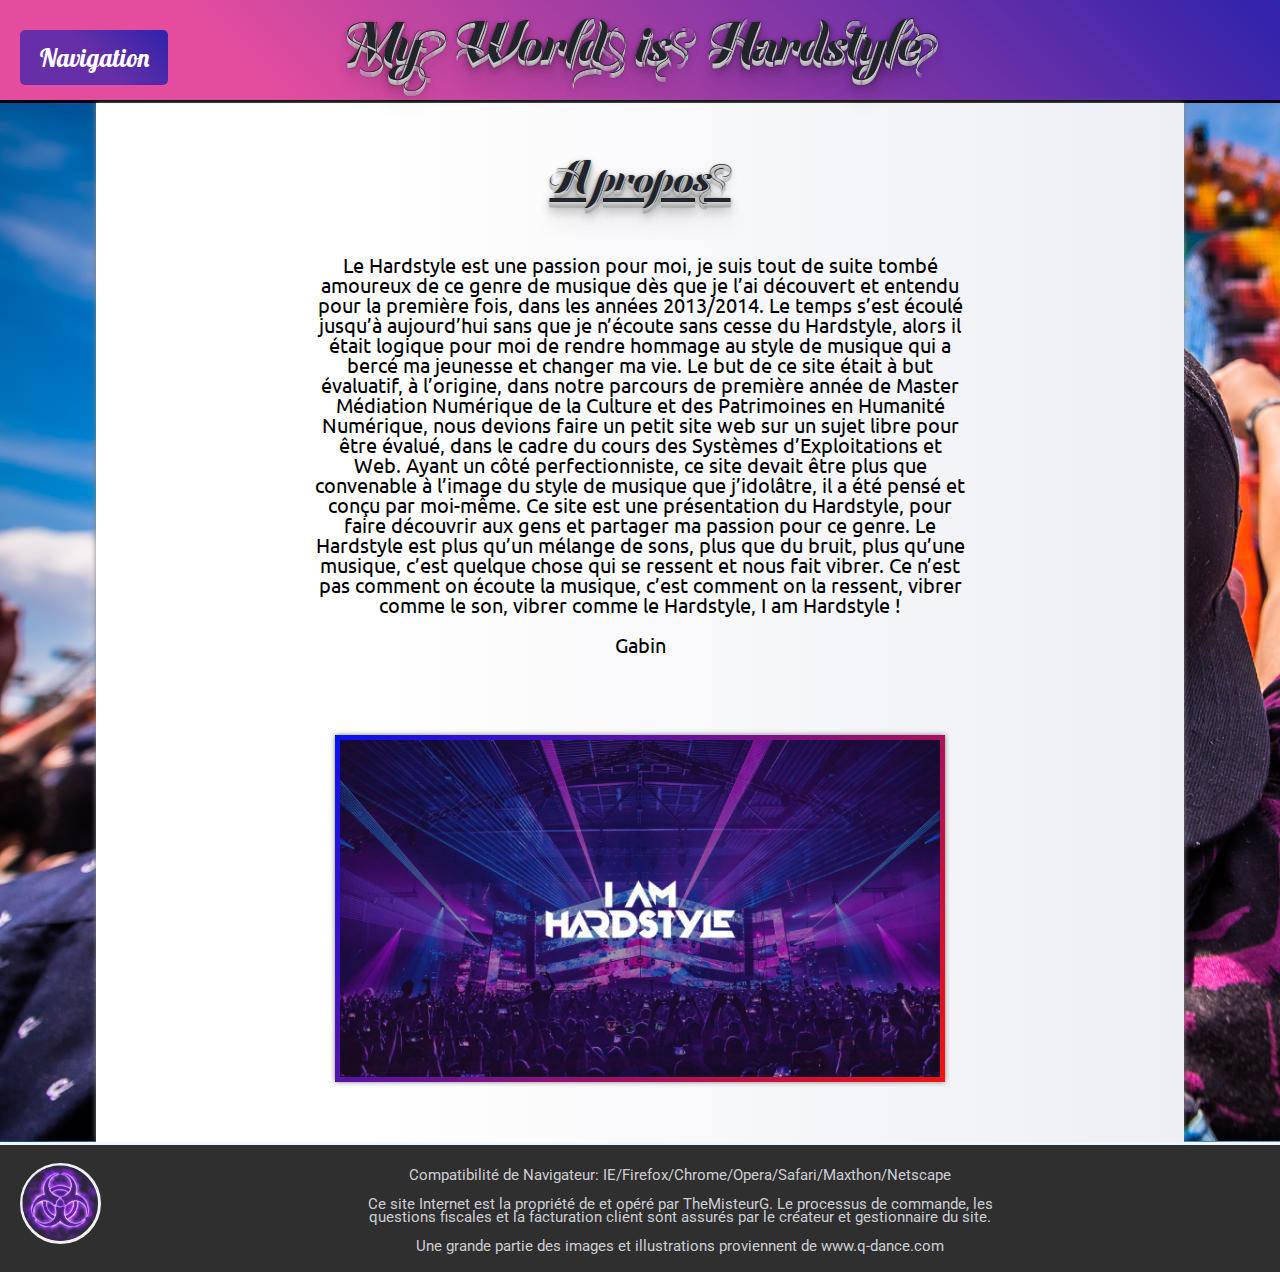
<file: My_World_is_Hardstyle/pages/a_propos.html>
<!doctype html>
<html lang="fr">
	<head>
		<meta charset="utf-8">
		<link rel="stylesheet" href="../css/reset.css">
		<link rel="stylesheet" href="../css/style_page.css">
		<link rel="icon" type="image/png" href="../assets/img/logo.png"/>
    	<title>My World is Hardstyle</title>
	</head>
	<header>
		        <h1>My World is Hardstyle</h1>
            <dropdown>
              <input id="toggle2" type="checkbox">
              <label for="toggle2" class="animate">Navigation</label>
              <ul class="animate">
				  <li class="animate"><a href="../index.html">Accueil</a></li>
				  <li class="animate"><a href="historique.html">Historique</a></li>
                  <li class="animate"><a href="festivals.html">Festivals</a></li>
                  <li class="animate"><a href="artistes.html">Artistes</a></li>
                  <li class="animate"><a href="mix.html">Mix</a></li>
                  <li class="animate"><a href="galerie.html">Galerie</a></li>
				  <li class="dropdown-divider"></li>
                  <li class="animate"><a href="contact.html">Contacts</a></li>
              </ul>
            </dropdown> 
	</header>
	<body id="a_propos">
		<div class="main">
			<div class="aptitre">
				<h2>A propos</h2>
			</div>
			<div class="apt1">Le Hardstyle est une passion pour moi, je suis tout de suite tombé amoureux de ce genre de musique dès que je l’ai découvert et entendu pour la première fois, dans les années 2013/2014. Le temps s’est écoulé jusqu’à aujourd’hui sans que je n’écoute sans cesse du Hardstyle, alors il était logique pour moi de rendre hommage au style de musique qui a bercé ma jeunesse et changer ma vie. Le but de ce site était à but évaluatif, à l’origine, dans notre parcours de première année de Master Médiation Numérique de la Culture et des Patrimoines en Humanité Numérique, nous devions faire un petit site web sur un sujet libre pour être évalué, dans le cadre du cours des Systèmes d’Exploitations et Web. Ayant un côté perfectionniste, ce site devait être plus que convenable à l’image du style de musique que j’idolâtre, il a été pensé et conçu par moi-même. Ce site est une présentation du Hardstyle, pour faire découvrir aux gens et partager ma passion pour ce genre. Le Hardstyle est plus qu’un mélange de sons, plus que du bruit, plus qu’une musique, c’est quelque chose qui se ressent et nous fait vibrer. Ce n’est pas comment on écoute la musique, c’est comment on la ressent, vibrer comme le son, vibrer comme le Hardstyle, I am Hardstyle !<br><br>
				Gabin
			</div>
			<div class="HSwp1">
				<img src="../assets/img/iamhardstyle.png" alt="...">
			</div>
		</div>
	</body>
	<footer>
		<div class="box">
			<div class="circle"></div>
            <img class="logo_g" src="../assets/img/logo.png" alt="...">
            </div>
            <div class="center">
                <p>Compatibilité de Navigateur: IE/Firefox/Chrome/Opera/Safari/Maxthon/Netscape</p>
                <p>Ce site Internet est la propriété de et opéré par TheMisteurG. Le processus de commande, les questions fiscales et la facturation client sont assurés par le créateur et gestionnaire du site.</p>
                <p>Une grande partie des images et illustrations proviennent de www.q-dance.com</p>
            </div>
	</footer>	
</html>
</file>
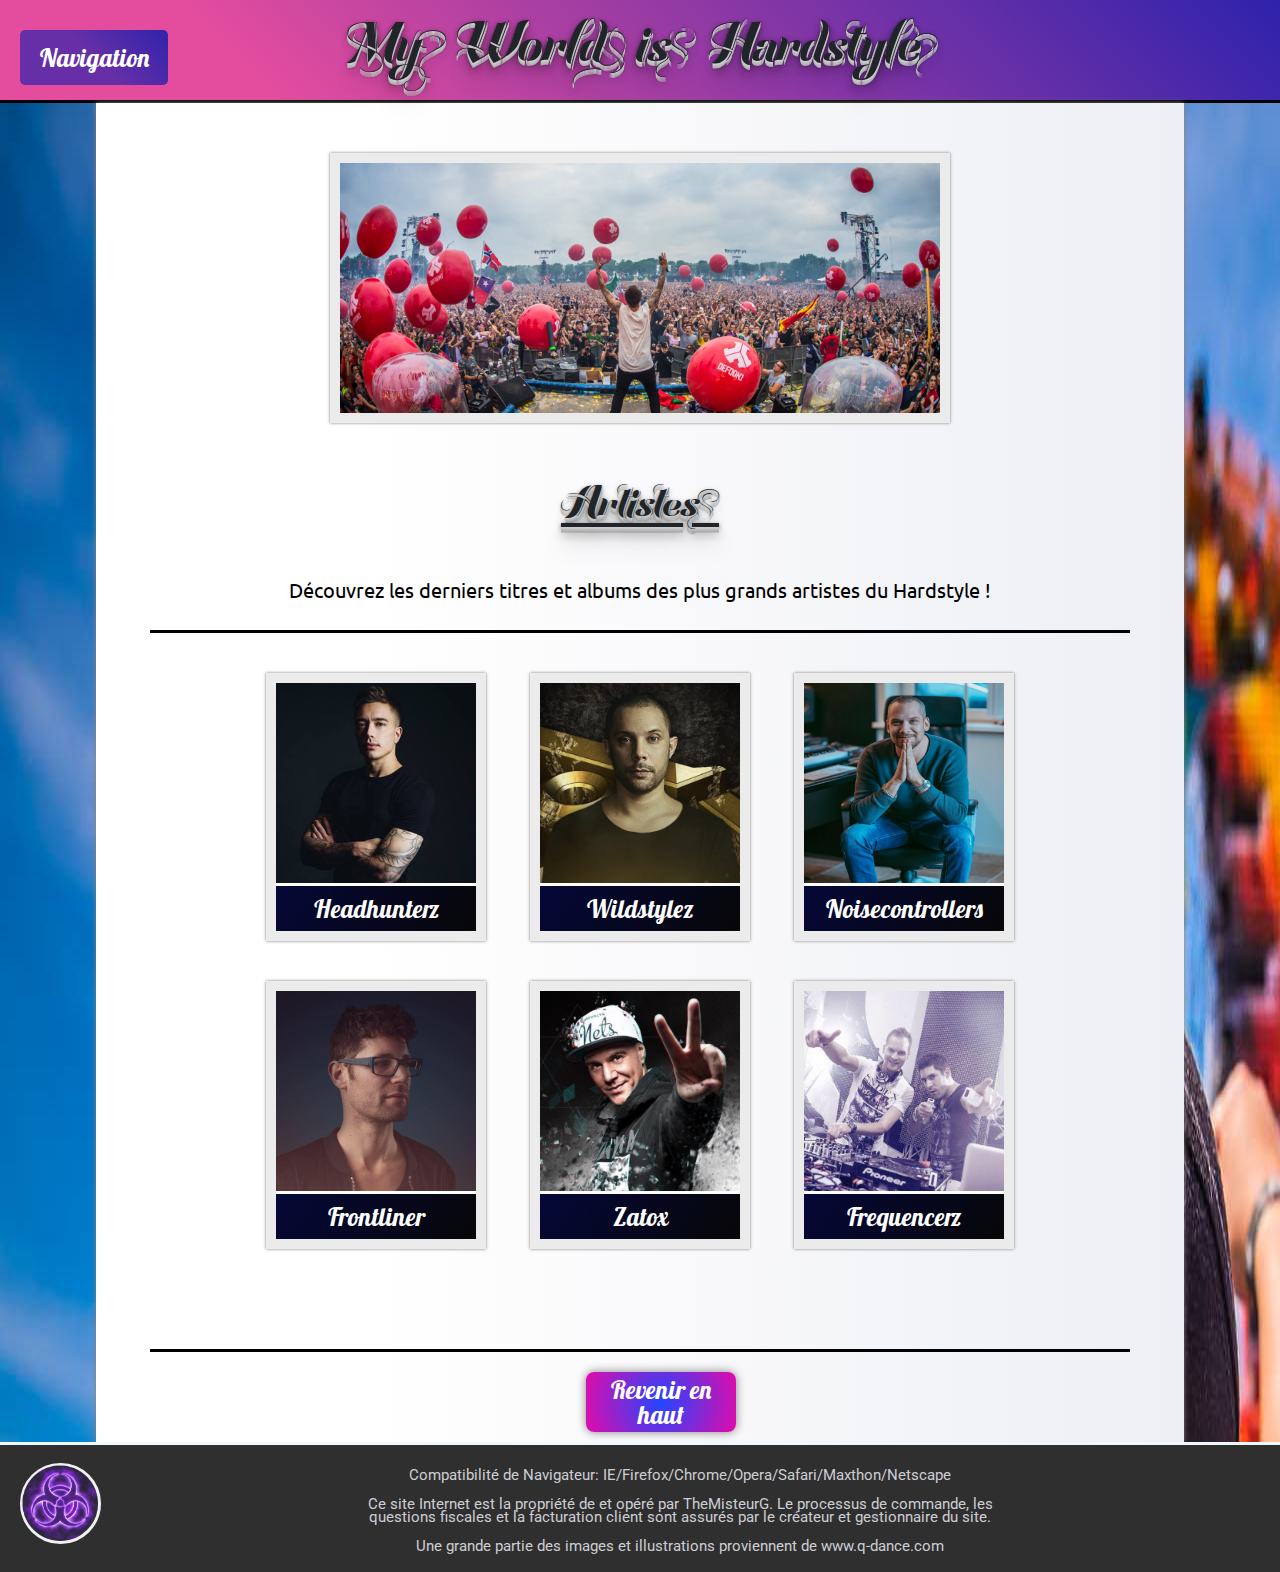
<file: My_World_is_Hardstyle/pages/artistes.html>
<!doctype html>
<html lang="fr">
	<head>
		<meta charset="utf-8">
		<link rel="stylesheet" href="../css/reset.css">
		<link rel="stylesheet" href="../css/style_page.css">
		<link rel="icon" type="image/png" href="../assets/img/logo.png"/>
    	<title>My World is Hardstyle</title>
	</head>
	<header>
		        <h1>My World is Hardstyle</h1>
				<div id="sty0"></div>
            <dropdown>
              <input id="toggle2" type="checkbox">
              <label for="toggle2" class="animate">Navigation</label>
              <ul class="animate">
				  <li class="animate"><a href="../index.html">Accueil</a></li>
                  <li class="animate"><a href="historique.html">Historique</a></li>
                  <li class="animate"><a href="festivals.html">Festivals</a></li>
                  <li class="animate"><a href="mix.html">Mix</a></li>
                  <li class="animate"><a href="galerie.html">Galerie</a></li>
				  <li class="dropdown-divider"></li>
                  <li class="animate"><a href="a_propos.html">A propos</a></li>
                  <li class="animate"><a href="contact.html">Contacts</a></li>
              </ul>
            </dropdown> 
	</header>
	<body>
		<div class="main">
			<div class="imgint3">
			  <img src="../assets/img/artwp.jpg" alt="...">
		  	 </div>
			<h2>Artistes</h2>
			<div class="p3">Découvrez les derniers titres et albums des plus grands artistes du Hardstyle !
			</div>
		  <div class="container3">
			  
			<div class="boite">
					<label for="item-1">
					<img class="mug" src="../assets/img/artistmug/huge_avatar.png" alt="..."><p>Headhunterz</p></label>
					<input type="checkbox" name="one" id="item-1" checked>
						<div class="hide">
							<p>Albums :<br><br>
							- Headhunterz & Wildstylez Present: Project One - The Album<br>	
							- Studio Sessions<br>		
							- Sacrifice<br>	
							- The Return Of Headhunterz<br><br>
							Singles : 124</p>
						</div>
              </div>
              <div class="boite">
					<label for="item-2">
					<img class="mug" src="../assets/img/artistmug/wild.jpg" alt="..."><p>Wildstylez</p></label>
					<input type="checkbox" name="one" id="item-2" checked>
						<div class="hide">
							<p>Albums : <br>
							- Headhunterz & Wildstylez Present: Project One - The Album <br>
							- Lose Control<br><br>
							Singles : 91
							</p>
						</div>
              </div>
              <div class="boite">
					<label for="item-3">
					<img class="mug" src="../assets/img/artistmug/noise.jpg" alt="..."><p>Noisecontrollers</p></label>
					<input type="checkbox" name="one" id="item-3" checked>
						<div class="hide">
							<p>Albums<br><br>
							- E=nc² [ The Science Of Hardstyle ]<br>
							- All Around<br>
							- 10 Years Noisecontrollers<br>
							- All Night Long (Collected Studio Material 20- Noisecontrollers, Partyraiser & B-Front* - Decibel Outdoor 2016<br>
							- Noisecontrollers & Bass Modulators - Chapter One<br><br>
							Singles : 121
							</p>
						</div>
              </div>
              <div class="boite">
					<label for="item-4">
					<img class="mug" src="../assets/img/artistmug/front.jpg" alt="..."><p>Frontliner</p></label>
					<input type="checkbox" name="one" id="item-4" checked>
						<div class="hide">
							<p>Albums : <br><br>
							- Producers Mind<br>
							- 24 Days Of Free Edits<br><br>
							Singles : 104
							</p>
						</div>
              </div>
              <div class="boite">
					<label for="item-5">
					<img class="mug" src="../assets/img/artistmug/zat.jpg" alt="..."><p>Zatox</p></label>
					<input type="checkbox" name="one" id="item-5" checked>
						<div class="hide">
							<p>Albums : <br><br>
							- New World Order<br>
							- Oxygen<br><br>
							Singles : 106
							</p>
						</div>
              </div>
              <div class="boite">
					<label for="item-6">
					<img class="mug" src="../assets/img/artistmug/freq.jpg" alt="..."><p>Frequencerz</p></label>
					<input type="checkbox" name="one" id="item-6" checked>
						<div class="hide">
							<p>Albums : <br><br>
							- Medium Rare<br><br>
							Singles : 81
							</p>
						</div>
              </div>
		  </div>
			<div class="boutonh">
			  <h4><a class="haut" href="artistes.html#sty0">Revenir en haut</a></h4>
		   </div> 
		</div>
	</body>
	<footer>
		<div class="box">
			<div class="circle"></div>
            <img class="logo_g" src="../assets/img/logo.png" alt="...">
            </div>
            <div class="center">
                <p>Compatibilité de Navigateur: IE/Firefox/Chrome/Opera/Safari/Maxthon/Netscape</p>
                <p>Ce site Internet est la propriété de et opéré par TheMisteurG. Le processus de commande, les questions fiscales et la facturation client sont assurés par le créateur et gestionnaire du site.</p>
                <p>Une grande partie des images et illustrations proviennent de www.q-dance.com</p>
            </div>
	</footer>	
</html>
</file>
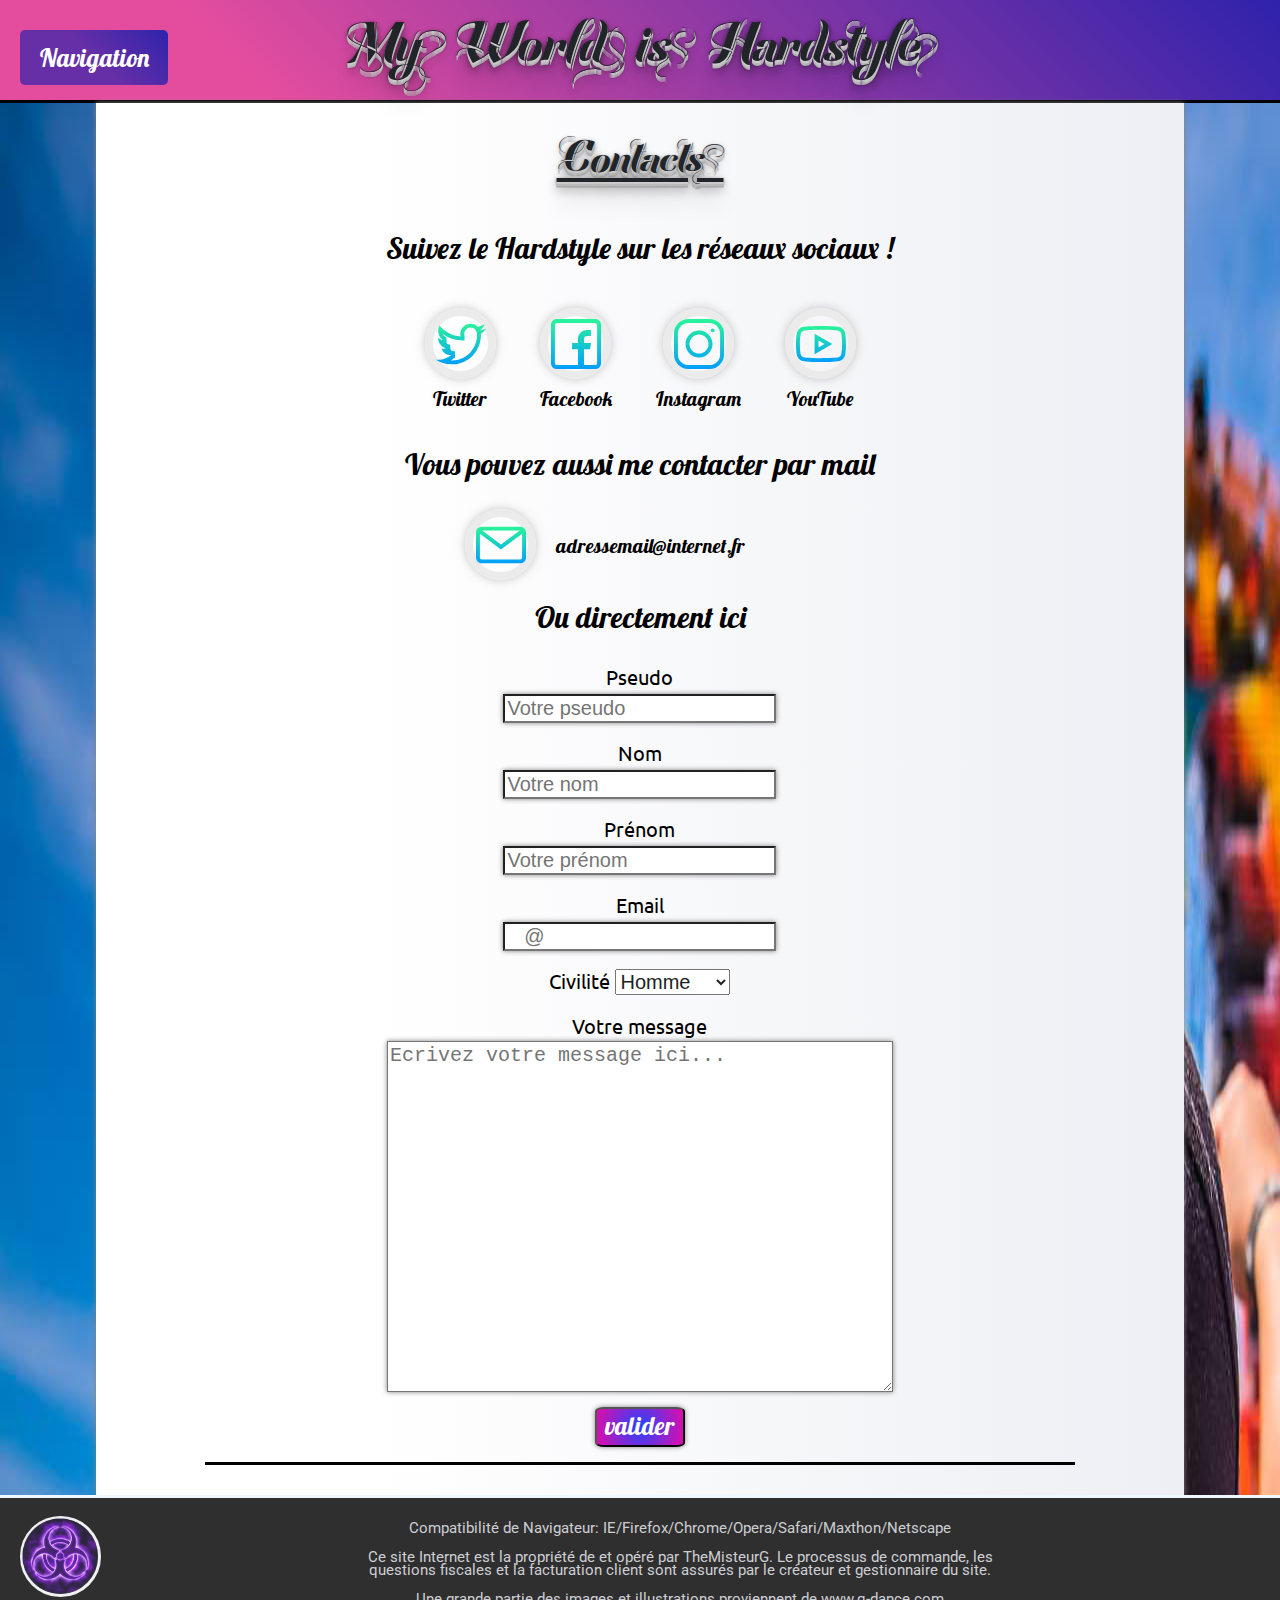
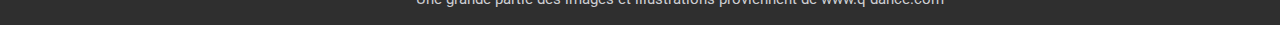
<file: My_World_is_Hardstyle/pages/contact.html>
<!doctype html>
<html lang="fr">
	<head>
		<meta charset="utf-8">
		<link rel="stylesheet" href="../css/reset.css">
		<link rel="stylesheet" href="../css/style_page.css">
		<link rel="icon" type="image/png" href="../assets/img/logo.png"/>
    	<title>My World is Hardstyle</title>
	</head>
	<header>
		        <h1>My World is Hardstyle</h1>
            <dropdown>
              <input id="toggle2" type="checkbox">
              <label for="toggle2" class="animate">Navigation</label>
              <ul class="animate">
				  <li class="animate"><a href="../index.html">Accueil</a></li>
                  <li class="animate"><a href="historique.html">Historique</a></li>
                  <li class="animate"><a href="festivals.html">Festivals</a></li>
                  <li class="animate"><a href="artistes.html">Artistes</a></li>
                  <li class="animate"><a href="mix.html">Mix</a></li>
				  <li class="animate"><a href="galerie.html">Galerie</a></li>
				  <li class="dropdown-divider"></li>
                  <li class="animate"><a href="a_propos.html">A propos</a></li>
              </ul>
            </dropdown> 
	</header>
	<body id="contact">
		<div class="main">
			<div class="conttitre">
				<h2>Contacts</h2>
			</div>
			<h5>Suivez le Hardstyle sur les réseaux sociaux !</h5>
			<div class="reseaux">
				<div class="resx">
					<div class="icobg">
						<img src="../assets/img/ico/twitter.svg" alt="...">
					</div>
					<h4 class="nmresx">Twitter</h4>
				</div>
				<div class="resx">
					<div class="icobg">
						<img src="../assets/img/ico/facebook.svg" alt="...">
					</div>
					<h4 class="nmresx">Facebook</h4>
				</div>
				<div class="resx">
					<div class="icobg">
						<img src="../assets/img/ico/instagram.svg" alt="...">
					</div>
					<h4 class="nmresx">Instagram</h4>
				</div>
				<div class="resx">
					<div class="icobg">
						<img src="../assets/img/ico/youtube.svg" alt="...">
					</div>
					<h4 class="nmresx">YouTube</h4>
				</div>
				<h5>Vous pouvez  aussi me contacter par mail</h5>
				
			</div>
			<div class="mail">
			  <div class="mailcont">
					<div class="mailico">
					   <img src="../assets/img/ico/email.svg" alt="...">
                  </div>
                        <h4 class="nmmail">adressemail@internet.fr</h4>
					</div>
				<h5>Ou directement ici</h5>
				</div>
				<div class="form">
				<form method="post" action="" enctype="multipart/form-data">            
					 <label for="pseudo">Pseudo</label><br>          
					 <input type="text" id="pseudo" name="pseudo" required placeholder="Votre pseudo"><br>
					<div class="vide">
					</div>
					 <label for="nom">Nom</label><br>           
					 <input type="text" id="nom" name="nom" placeholder="Votre nom"><br>
					<div class="vide">
					</div>
				     <label for="prenom">Prénom</label><br>
					 <input type="text" id="prenom" name="prenom" placeholder="Votre prénom"><br>
					<div class="vide">
					</div>
					 <label for="email">Email</label><br>
					 <input type="email" id="email" name="email" required placeholder="   @   "><br>
					 <div class="vide">
					</div>
					<label for="civilite">Civilité</label>
					<select id="civilite" name="genre" placeholder="">                      <optgroup>
						 <option value="m">Homme</option>                 <option value="f">Femme</option>
						 <!--<option value="h">Hélicoptèred'attaque</option>--> 
					  </optgroup>
					</select><br>
					<div class="vide">
					</div>
					<label for="message">Votre message</label><br>           <textarea id="message" name="message" rows="15" cols="25" placeholder="Ecrivez votre message ici..."></textarea><br>
					<div class="vide">
					</div>
					<div class="boutonval">
						<input type="submit" value="valider">
					</div>
				</form>
				</div>	
				
		</div>
	</body>
	<footer>
		<div class="box">
			<div class="circle"></div>
            <img class="logo_g" src="../assets/img/logo.png" alt="...">
            </div>
            <div class="center">
                <p>Compatibilité de Navigateur: IE/Firefox/Chrome/Opera/Safari/Maxthon/Netscape</p>
                <p>Ce site Internet est la propriété de et opéré par TheMisteurG. Le processus de commande, les questions fiscales et la facturation client sont assurés par le créateur et gestionnaire du site.</p>
                <p>Une grande partie des images et illustrations proviennent de www.q-dance.com</p>
            </div>
	</footer>	
</html>
</file>
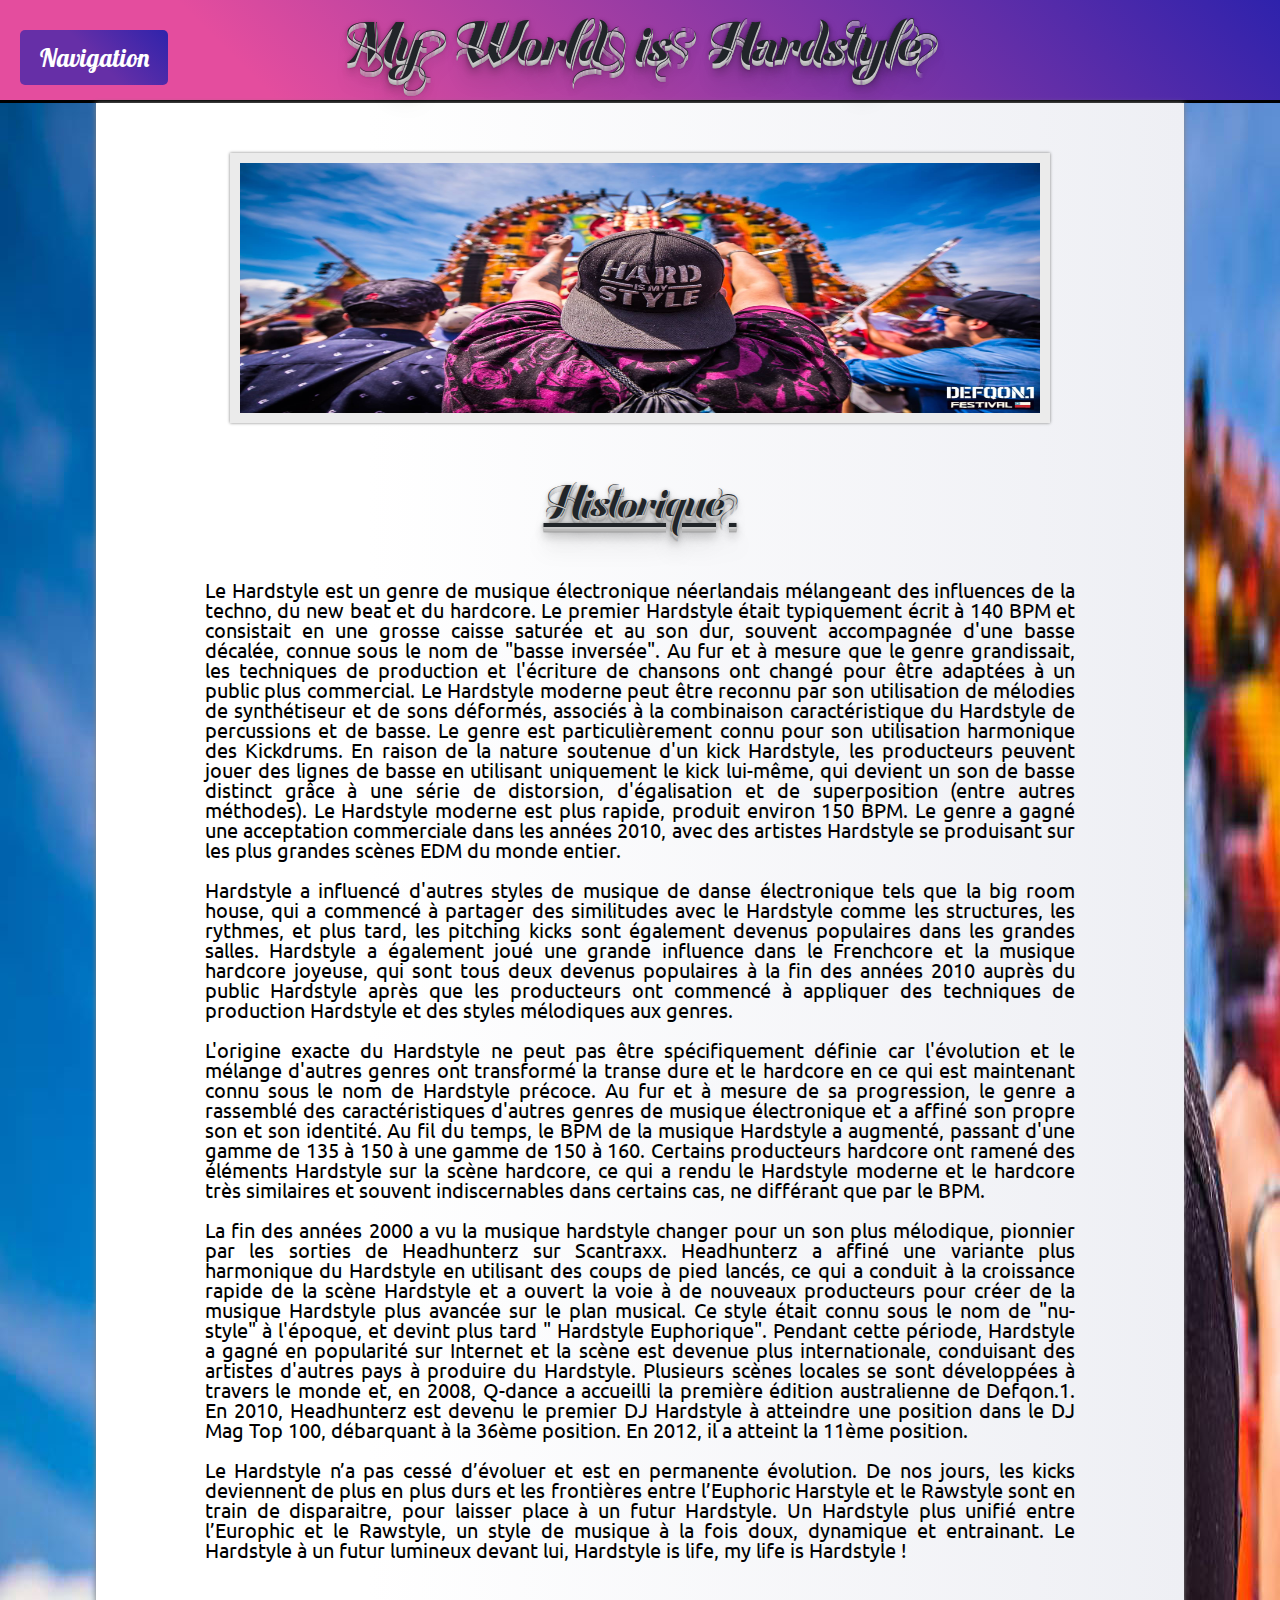
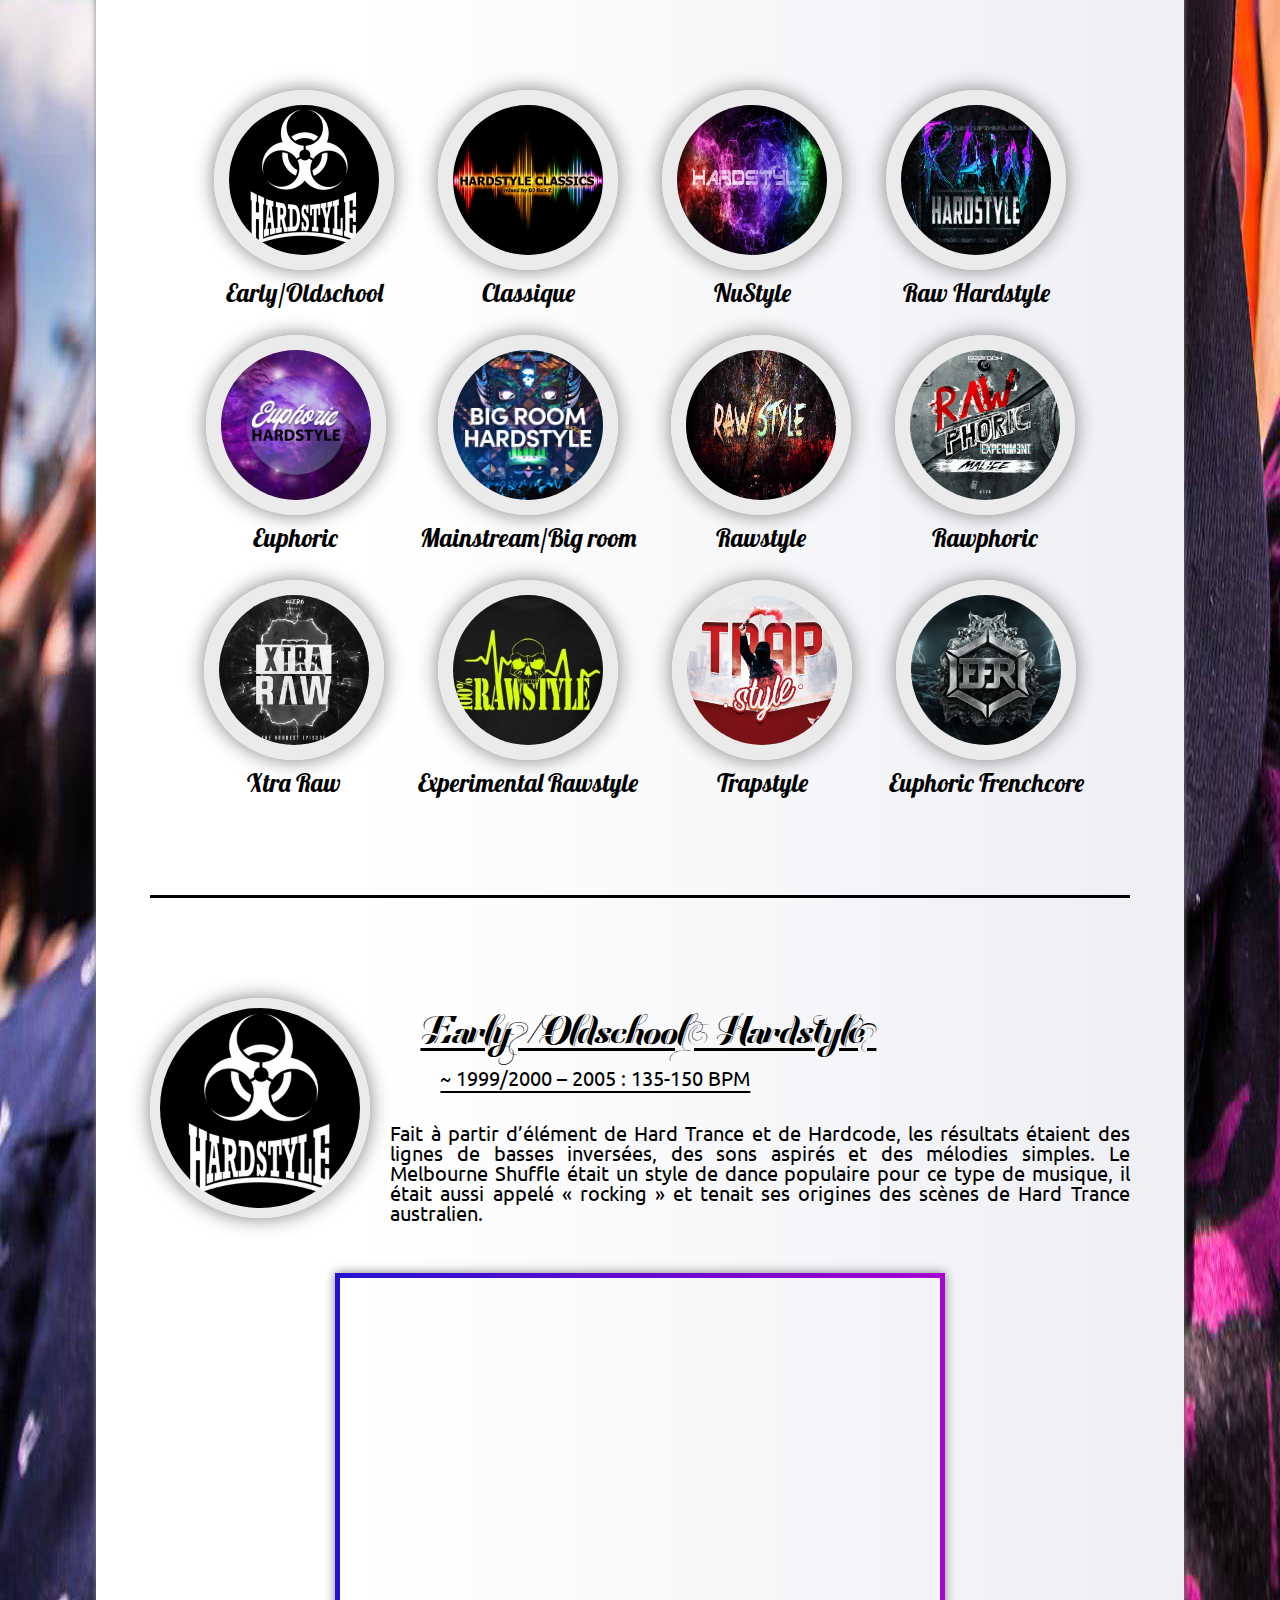
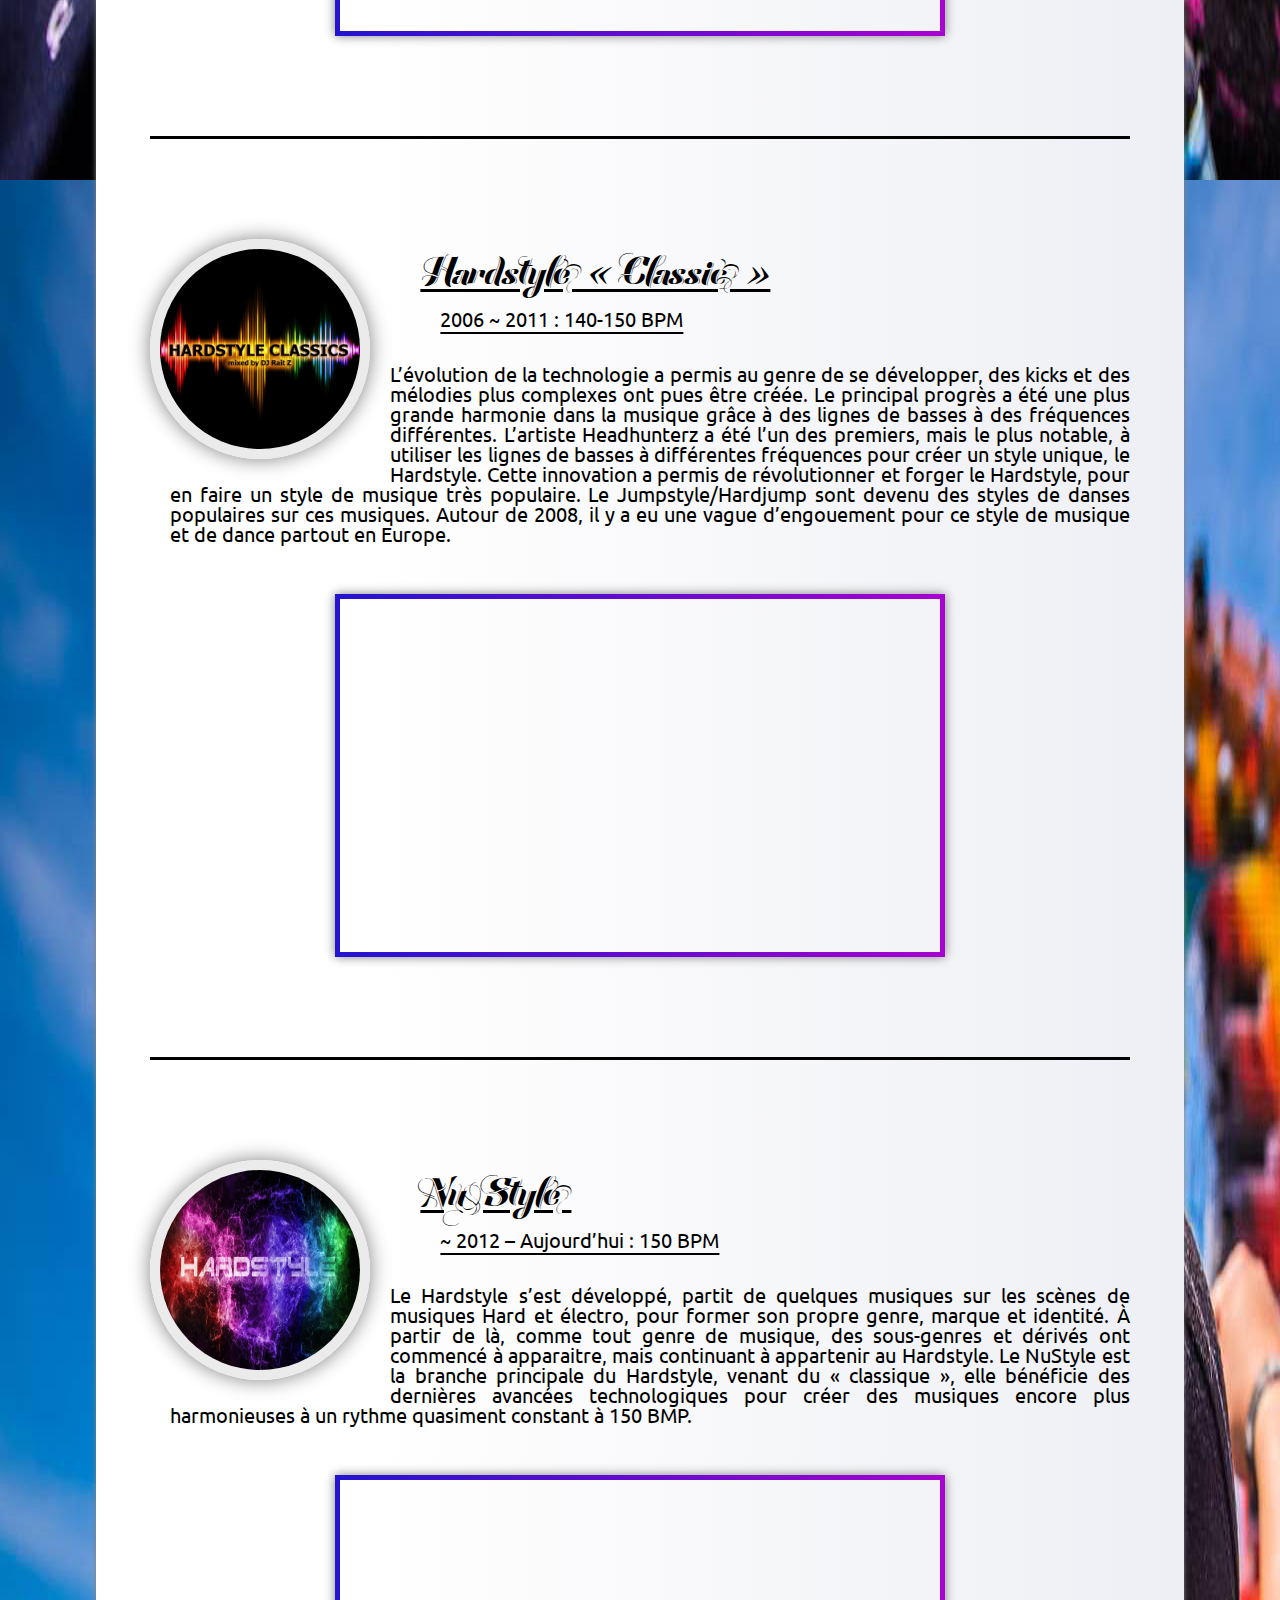
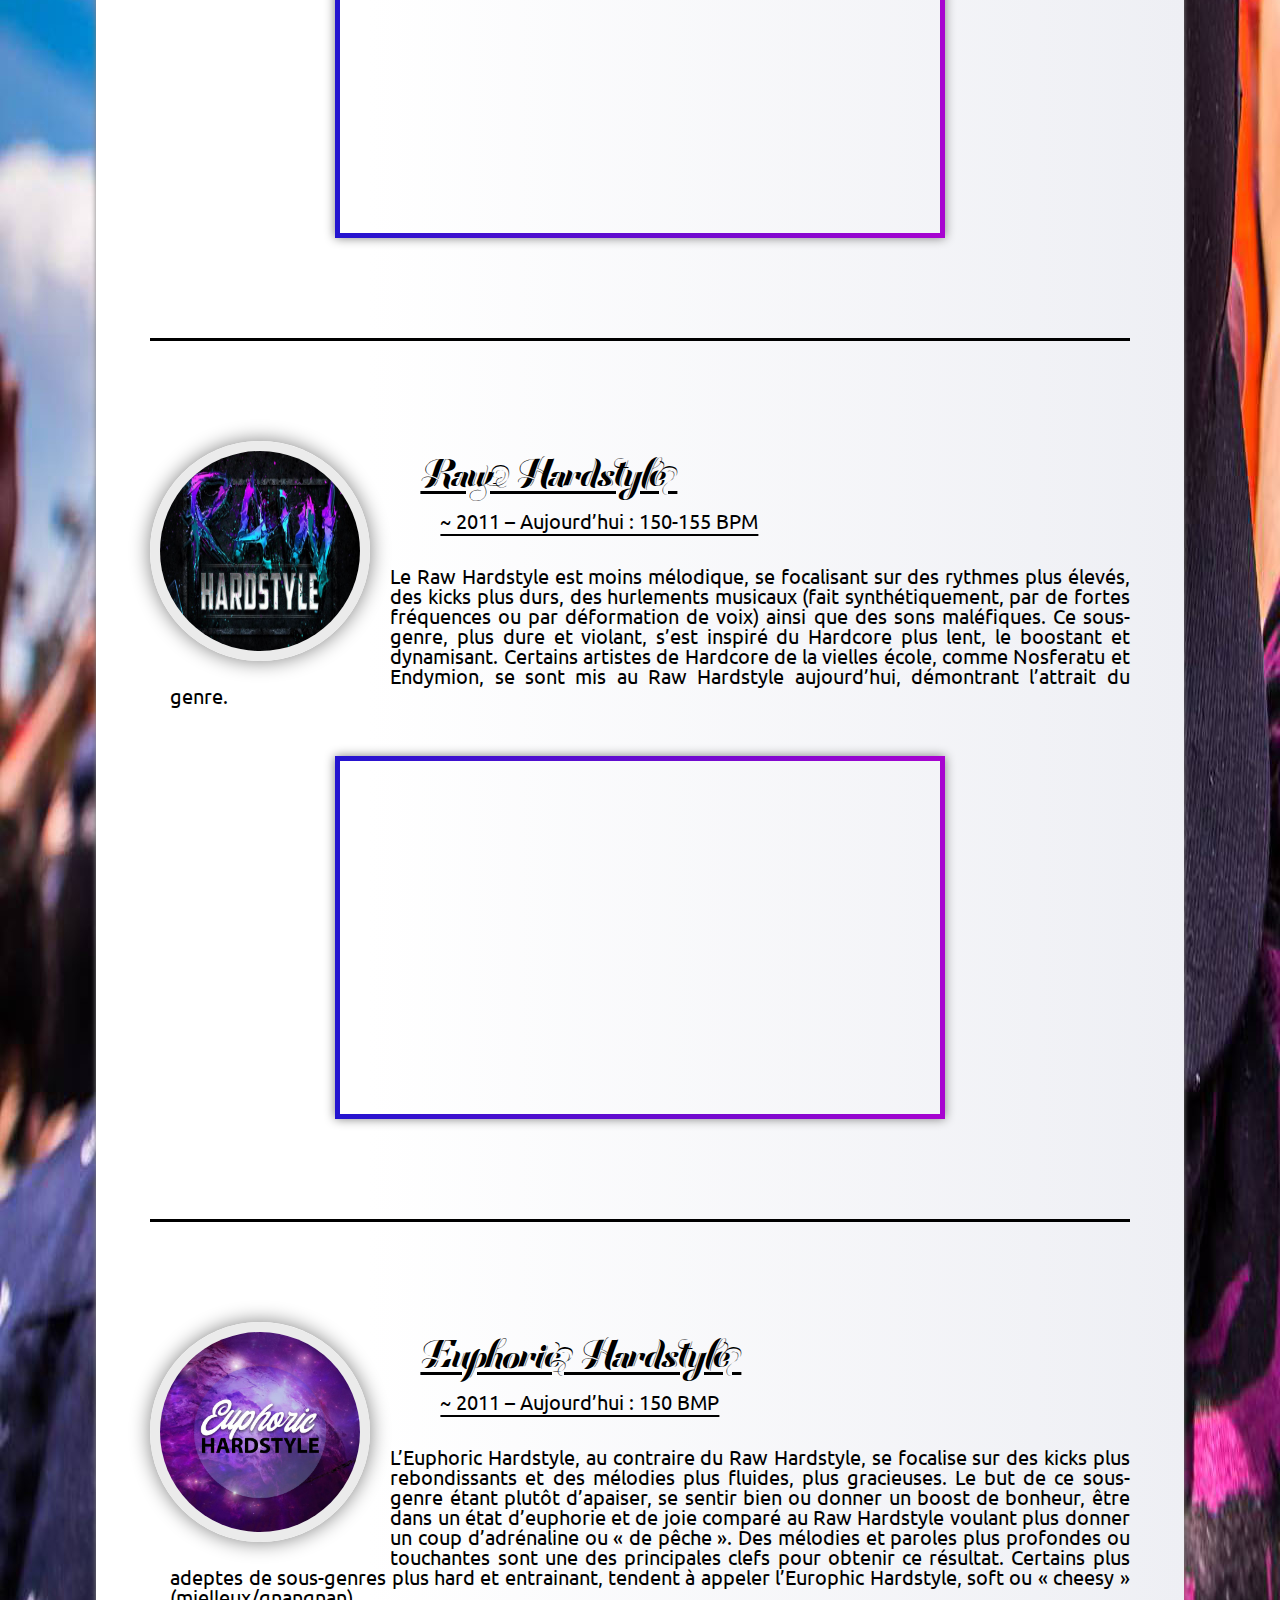
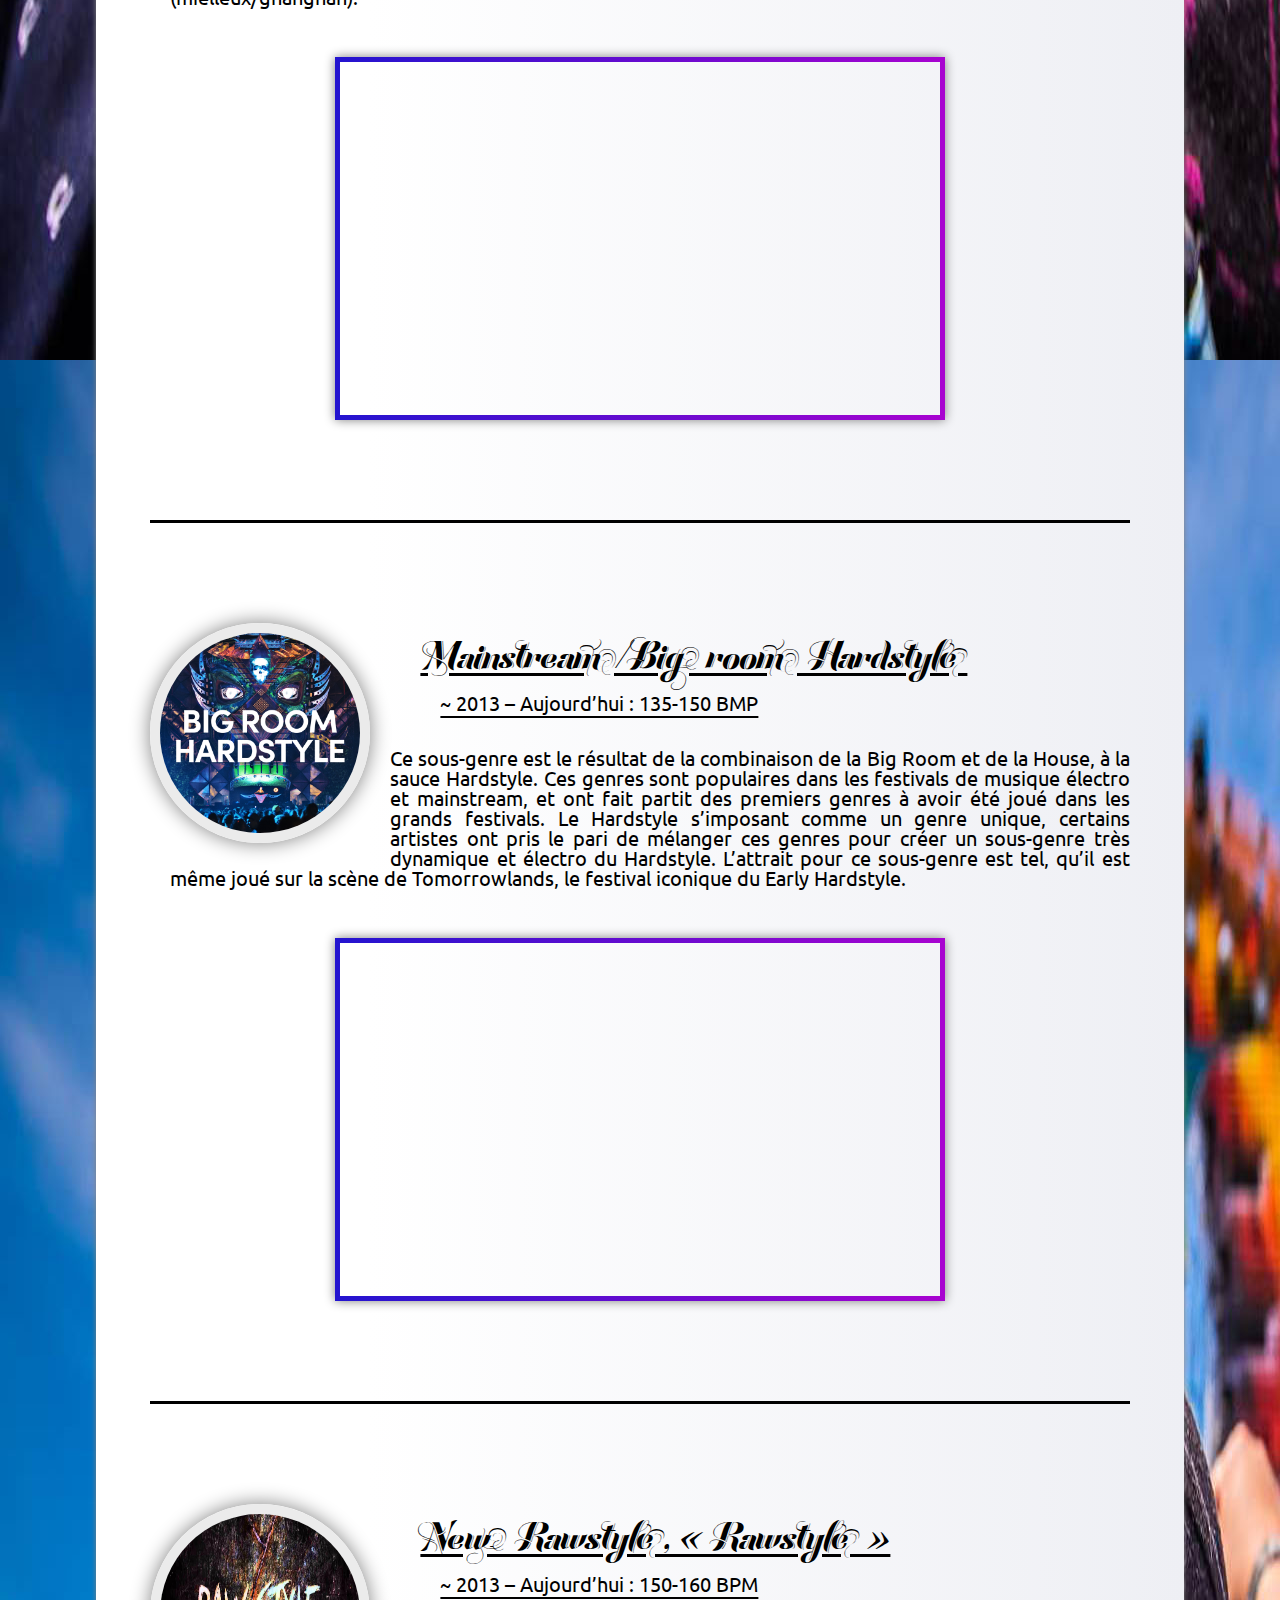
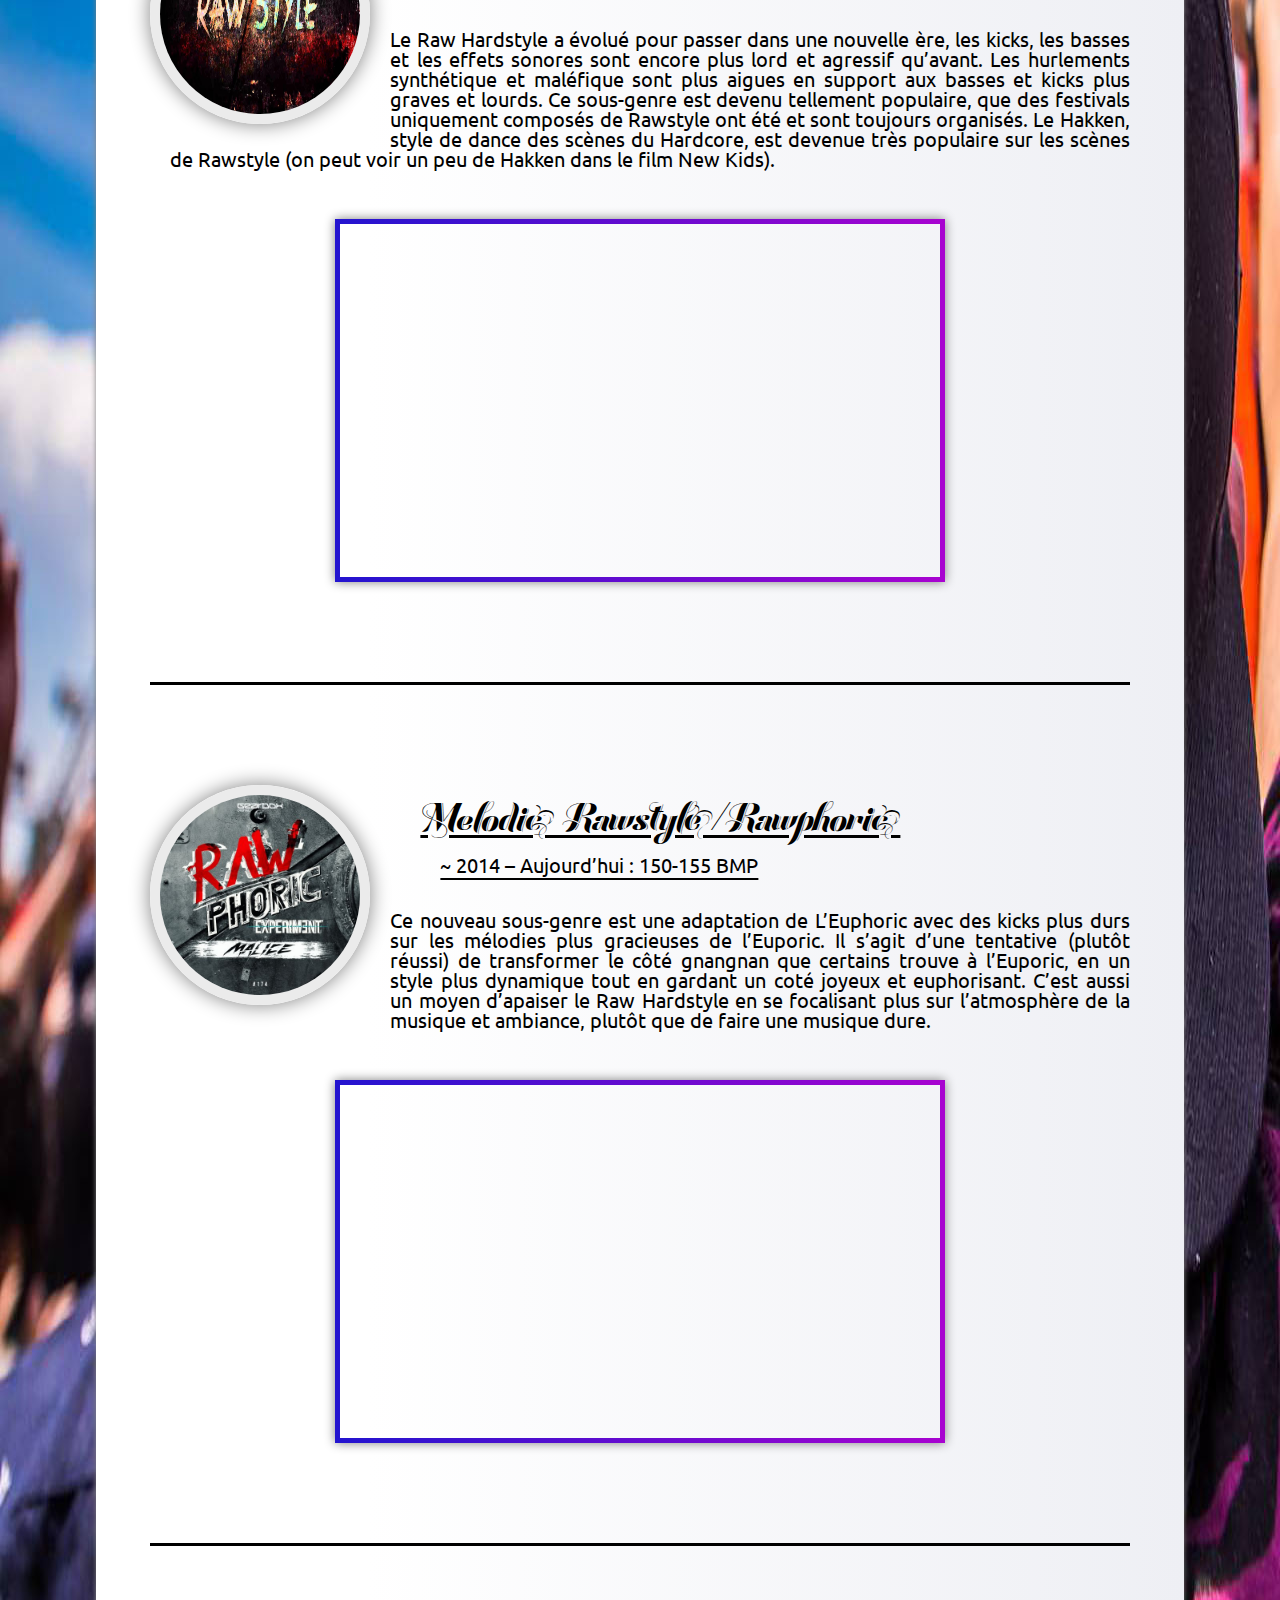
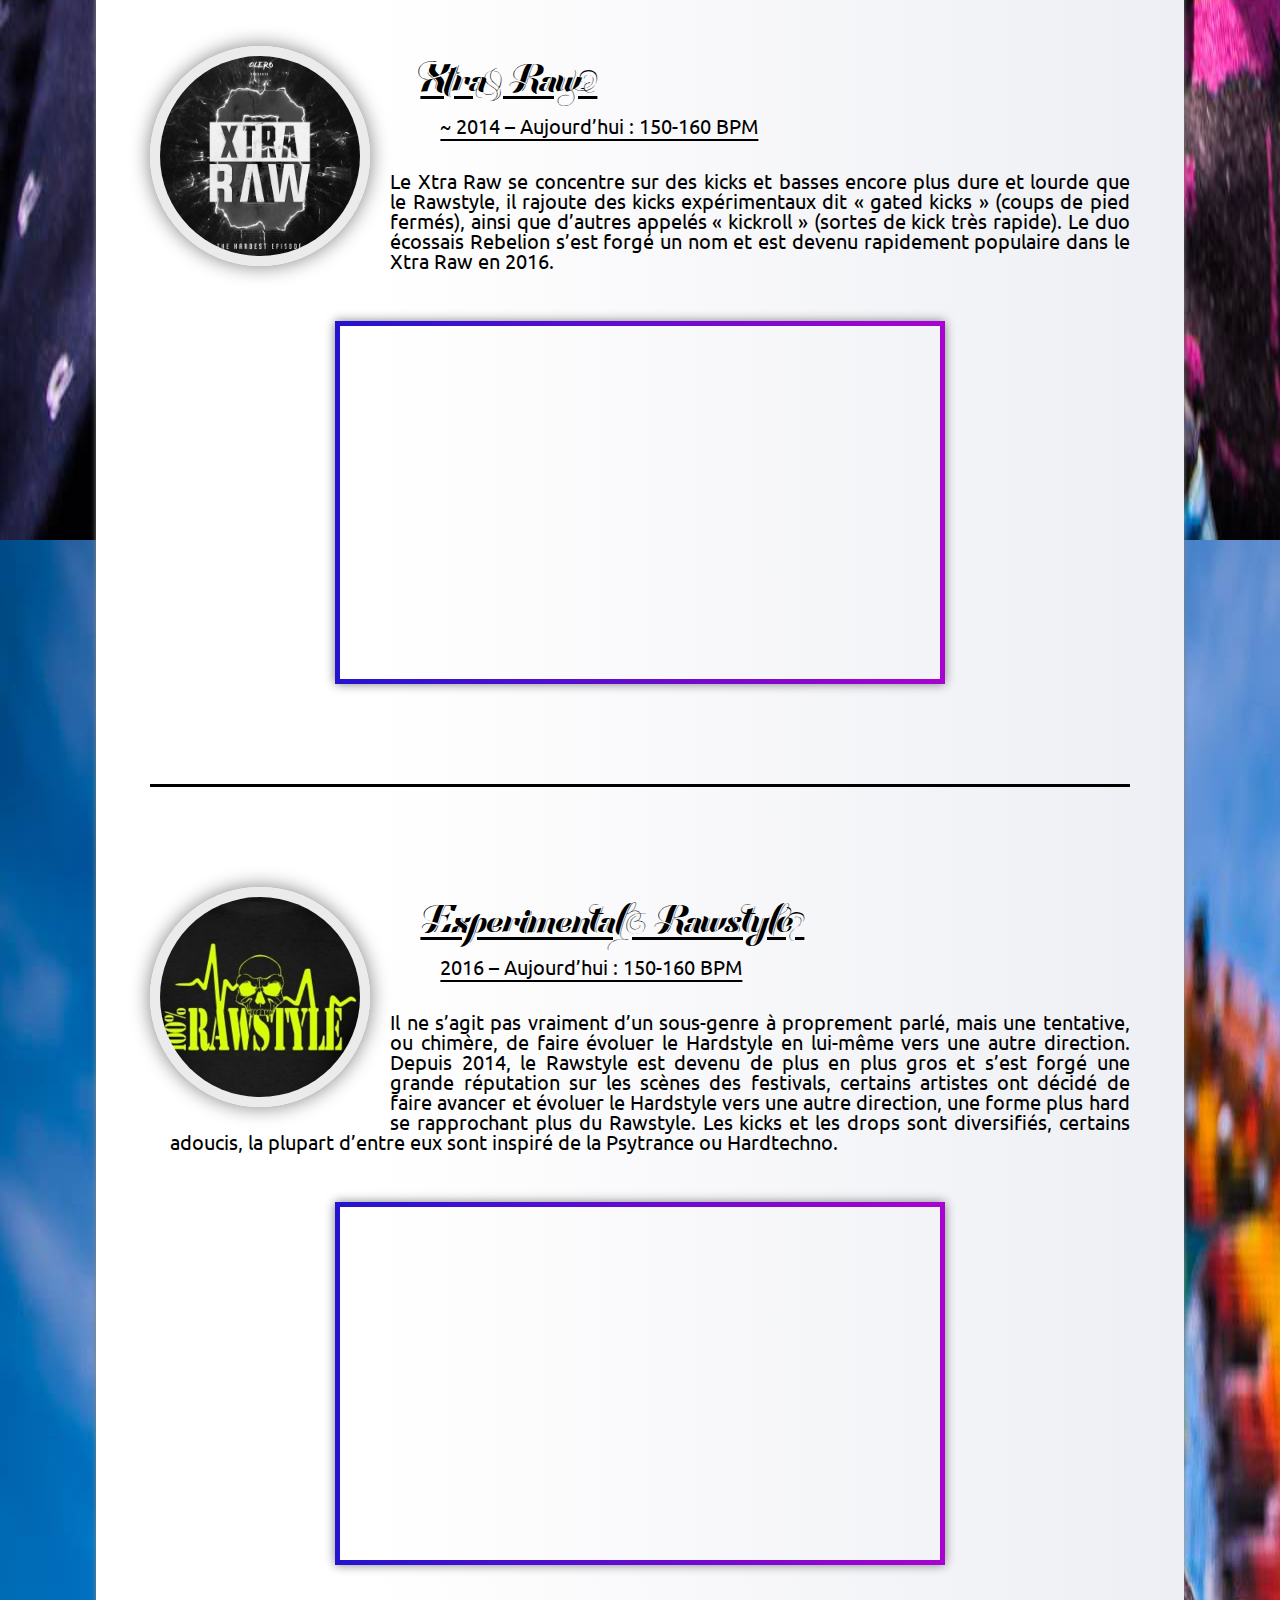
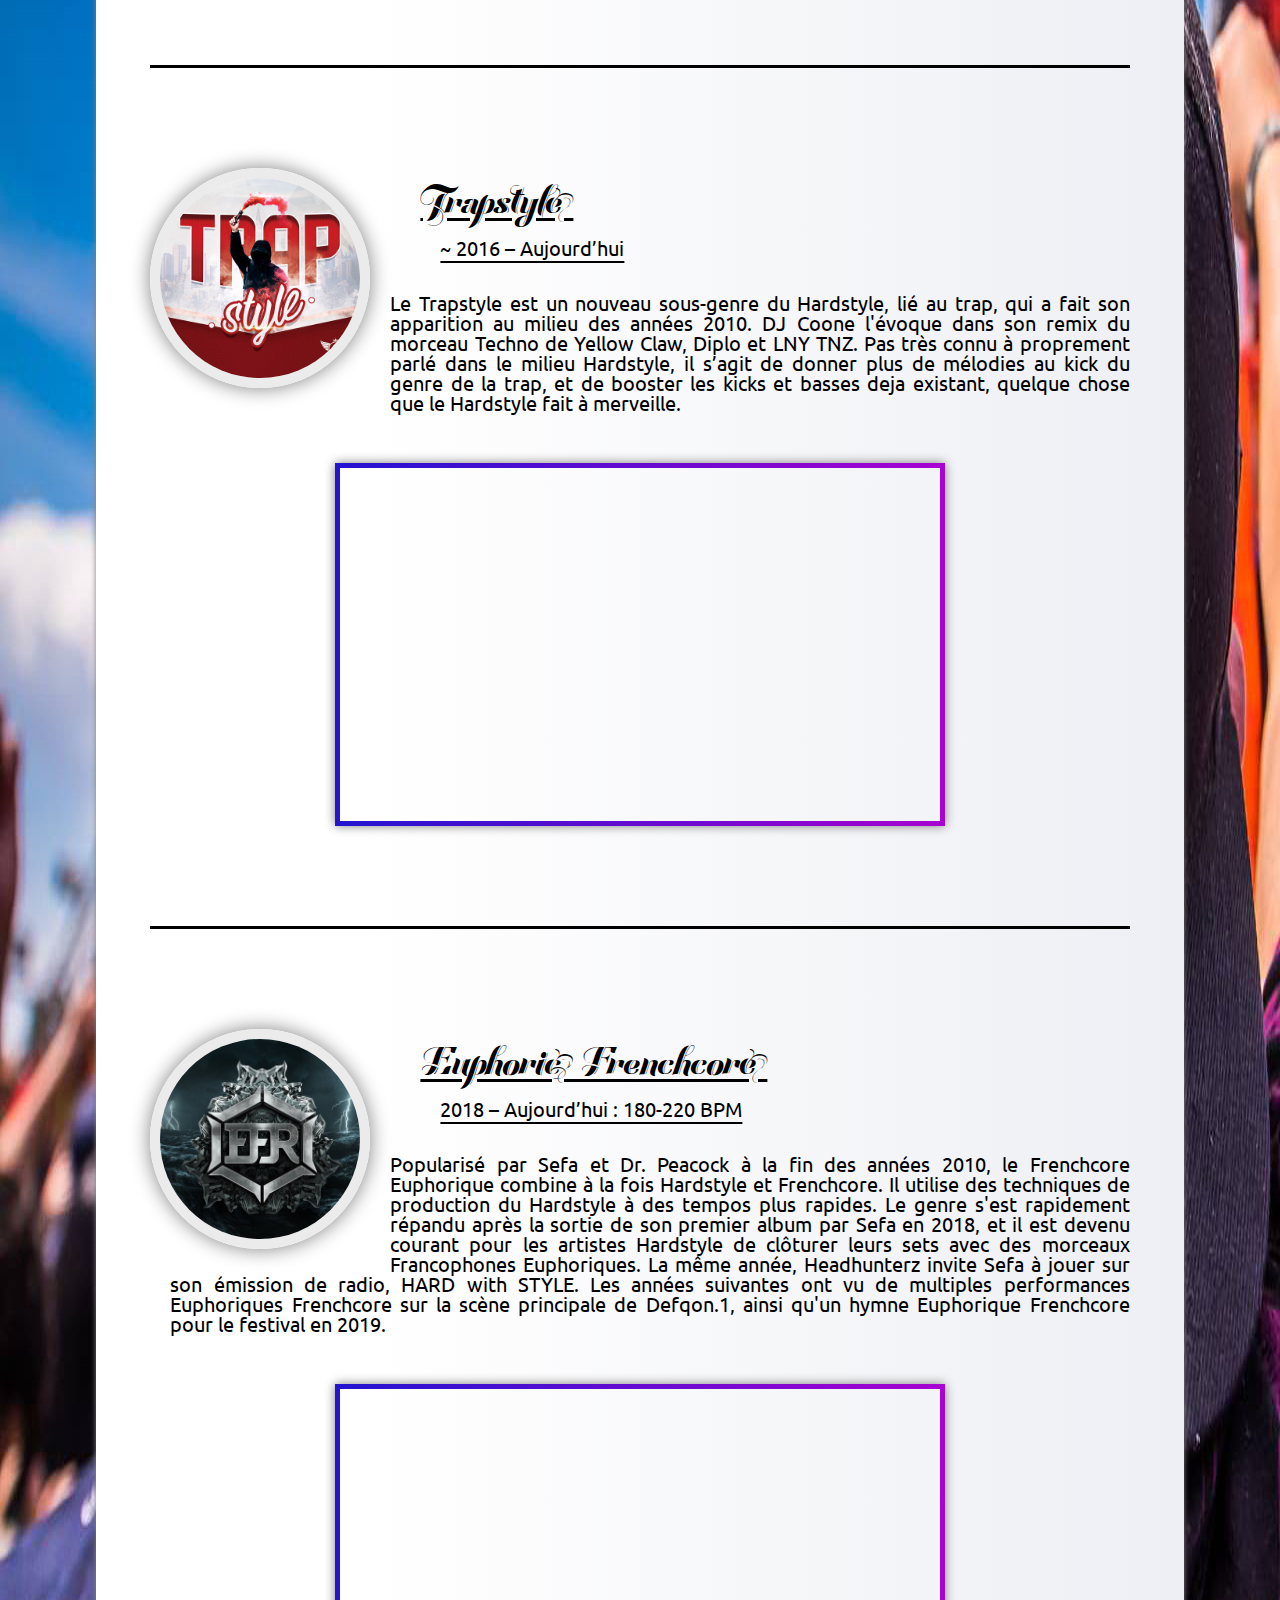
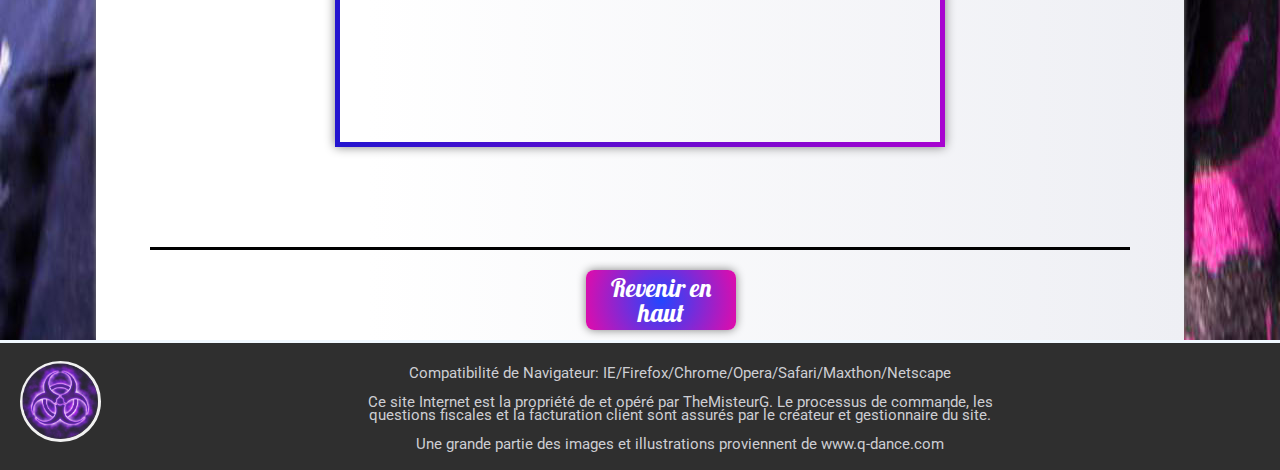
<file: My_World_is_Hardstyle/pages/historique.html>
<!doctype html>
  <html lang="fr">
      <head>
          <meta charset="utf-8">
          <link rel="stylesheet" href="../css/reset.css">
          <link rel="stylesheet" href="../css/style_page.css">
          <link rel="icon" type="image/png" href="../assets/img/logo.png"/>
          <title>My World is Hardstyle</title>
      </head>
      <header>
                  <h1>My World is Hardstyle</h1>
		  <div id="sty0"></div>
              <dropdown>
                <input id="toggle2" type="checkbox">
                <label for="toggle2" class="animate">Navigation</label>
                <ul class="animate">
                    <li class="animate"><a href="../index.html">Accueil</a></li>
                    <li class="animate"><a href="festivals.html">Festivals</a></li>
                    <li class="animate"><a href="artistes.html">Artistes</a></li>
                    <li class="animate"><a href="mix.html">Mix</a></li>
                    <li class="animate"><a href="galerie.html">Galerie</a></li>
                    <li class="dropdown-divider"></li>
                    <li class="animate"><a href="a_propos.html">A propos</a></li>
                    <li class="animate"><a href="contact.html">Contacts</a></li>
                </ul>
              </dropdown> 
      </header>
      <body id="historique">
      <div class="main">
		  <div class="imgint1">
			  <img src="../assets/img/bg.jpg" alt="...">
		  </div>
            <h2>Historique</h2>
        <div class="p1">Le Hardstyle est un genre de musique électronique néerlandais mélangeant des influences de la techno, du new beat et du hardcore. Le premier Hardstyle était typiquement écrit à 140 BPM et consistait en une grosse caisse saturée et au son dur, souvent accompagnée d'une basse décalée, connue sous le nom de "basse inversée". Au fur et à mesure que le genre grandissait, les techniques de production et l'écriture de chansons ont changé pour être adaptées à un public plus commercial. Le Hardstyle moderne peut être reconnu par son utilisation de mélodies de synthétiseur et de sons déformés, associés à la combinaison caractéristique du Hardstyle de percussions et de basse. Le genre est particulièrement connu pour son utilisation harmonique des Kickdrums. En raison de la nature soutenue d'un kick Hardstyle, les producteurs peuvent jouer des lignes de basse en utilisant uniquement le kick lui-même, qui devient un son de basse distinct grâce à une série de distorsion, d'égalisation et de superposition (entre autres méthodes). Le Hardstyle moderne est plus rapide, produit environ 150 BPM. Le genre a gagné une acceptation commerciale dans les années 2010, avec des artistes Hardstyle se produisant sur les plus grandes scènes EDM du monde entier.<br>
		<br>
		Hardstyle a influencé d'autres styles de musique de danse électronique tels que la big room house, qui a commencé à partager des similitudes avec le Hardstyle comme les structures, les rythmes, et plus tard, les pitching kicks sont également devenus populaires dans les grandes salles. Hardstyle a également joué une grande influence dans le Frenchcore et la musique hardcore joyeuse, qui sont tous deux devenus populaires à la fin des années 2010 auprès du public Hardstyle après que les producteurs ont commencé à appliquer des techniques de production Hardstyle et des styles mélodiques aux genres.<br>
		<br>	
		L'origine exacte du Hardstyle ne peut pas être spécifiquement définie car l'évolution et le mélange d'autres genres ont transformé la transe dure et le hardcore en ce qui est maintenant connu sous le nom de Hardstyle précoce. Au fur et à mesure de sa progression, le genre a rassemblé des caractéristiques d'autres genres de musique électronique et a affiné son propre son et son identité. Au fil du temps, le BPM de la musique Hardstyle a augmenté, passant d'une gamme de 135 à 150 à une gamme de 150 à 160. Certains producteurs hardcore ont ramené des éléments Hardstyle sur la scène hardcore, ce qui a rendu le Hardstyle moderne et le hardcore très similaires et souvent indiscernables dans certains cas, ne différant que par le BPM.<br>
		<br>
		La fin des années 2000 a vu la musique hardstyle changer pour un son plus mélodique, pionnier par les sorties de Headhunterz sur Scantraxx. Headhunterz a affiné une variante plus harmonique du Hardstyle en utilisant des coups de pied lancés, ce qui a conduit à la croissance rapide de la scène Hardstyle et a ouvert la voie à de nouveaux producteurs pour créer de la musique Hardstyle plus avancée sur le plan musical. Ce style était connu sous le nom de "nu-style" à l'époque, et devint plus tard " Hardstyle Euphorique". Pendant cette période, Hardstyle a gagné en popularité sur Internet et la scène est devenue plus internationale, conduisant des artistes d'autres pays à produire du Hardstyle. Plusieurs scènes locales se sont développées à travers le monde et, en 2008, Q-dance a accueilli la première édition australienne de Defqon.1. En 2010, Headhunterz est devenu le premier DJ Hardstyle à atteindre une position dans le DJ Mag Top 100, débarquant à la 36ème position. En 2012, il a atteint la 11ème position.<br>
		<br>
		Le Hardstyle n’a pas cessé d’évoluer et est en permanente évolution. De nos jours, les kicks deviennent de plus en plus durs et les frontières entre l’Euphoric Harstyle et le Rawstyle sont en train de disparaitre, pour laisser place à un futur Hardstyle. Un Hardstyle plus unifié entre l’Europhic et le Rawstyle, un style de musique à la fois doux, dynamique et entrainant. Le Hardstyle à un futur lumineux devant lui, Hardstyle is life, my life is Hardstyle !
		  </div>
              <div class="histo">
                        <div class="col-hist1"> <img src="../assets/img/genre img/oldc.png" alt="...">
                            <h3 class="genre"> 
							<a href="historique.html#sty1">Early/Oldschool</a></h3>
                        </div>
                        <div class="col-hist1"> <img src="../assets/img/genre img/hsclassic.jpg" alt="...">
							<h3 class="genre">
                          	<a href="historique.html#sty2">Classique</a></h3>
				  		</div>
                        <div class="col-hist1"> <img src="../assets/img/genre img/hardstylewp2.jpg" alt="...">
                            <h3 class="genre"> 
							<a href="historique.html#sty3">NuStyle</a></h3>
                        </div>
                        <div class="col-hist1"> <img src="../assets/img/genre img/rawhs.jpeg" alt="...">
                            <h3 class="genre"> 
							<a href="historique.html#sty4">Raw Hardstyle</a></h3>
                        </div>
                        <div class="col-hist1"> <img src="../assets/img/genre img/hseuphojpg.jpg" alt="...">
                            <h3 class="genre"> 
							<a href="historique.html#sty5">Euphoric</a></h3>
                        </div>
                        <div class="col-hist1"> <img src="../assets/img/genre img/brhs.png" alt="...">
                            <h3 class="genre"> 
							<a href="historique.html#sty6">Mainstream/Big room</a></h3>
                        </div>
                        <div class="col-hist1"> <img src="../assets/img/genre img/rawstyle.jpg" alt="...">
                            <h3 class="genre"> 
							<a href="historique.html#sty7">Rawstyle</a></h3>
                        </div>
				  		<div class="col-hist1"> <img src="../assets/img/genre img/rawpho.jpg" alt="...">
                            <h3 class="genre"> 
							<a href="historique.html#sty8">Rawphoric</a></h3>
                        </div>
				  		<div class="col-hist1"> <img src="../assets/img/genre img/xtra.jpg" alt="...">
                            <h3 class="genre"> 
							<a href="historique.html#sty9">Xtra Raw</a></h3>
                        </div>
				  		<div class="col-hist1"> <img src="../assets/img/genre img/expraw.jpg" alt="...">
                            <h3 class="genre"> 
							<a href="historique.html#sty10">Experimental Rawstyle</a></h3>
                        </div>
				  		<div class="col-hist1"> <img src="../assets/img/genre img/trap2.png" alt="...">
                            <h3 class="genre"> 
							<a href="historique.html#sty11">Trapstyle</a></h3>
                        </div>
				  		<div class="col-hist1"> <img src="../assets/img/genre img/efr.jpg" alt="...">
                            <h3 class="genre"> 
							<a href="historique.html#sty12">Euphoric Frenchcore</a></h3>
                        </div>
                     </div>
		  
		  	<div class="container">
           		<div id="sty1" class="genresec">
					<div class="genresecimg">
		  				<img src="../assets/img/genre img/oldc.png" alt="...">
					</div>
					<h4>Early/Oldschool Hardstyle<p> ~ 1999/2000 – 2005 : 135-150 BPM</p></h4>
					    
						<p>Fait à partir d’élément de Hard Trance et de Hardcode, les résultats étaient des lignes de basses inversées, des sons aspirés et des mélodies simples. Le Melbourne Shuffle était un style de dance populaire pour ce type de musique, il était aussi appelé « rocking » et tenait ses origines des scènes de Hard Trance australien.</p>
					
					<div class="video">
						<iframe width="600" height="350" src="https://www.youtube.com/embed/OGLc3BKDrzM" frameborder="0" allow="accelerometer; autoplay; clipboard-write; encrypted-media; gyroscope; picture-in-picture" allowfullscreen></iframe>
					</div>	
			</div>
			<div id="sty2" class="genresec">
					<div class="genresecimg">
		  				<img src="../assets/img/genre img/hsclassic.jpg" alt="...">
					</div>
					<h4>Hardstyle « Classic »<p>2006 ~ 2011 : 140-150 BPM</p></h4>
						<p>L’évolution de la technologie a permis au genre de se développer, des kicks et des mélodies plus complexes ont pues être créée. Le principal progrès a été une plus grande harmonie dans la musique grâce à des lignes de basses à des fréquences différentes. L’artiste Headhunterz a été l’un des premiers, mais le plus notable, à utiliser les lignes de basses à différentes fréquences pour créer un style unique, le Hardstyle. Cette innovation a permis de révolutionner et forger le Hardstyle, pour en faire un style de musique très populaire. Le Jumpstyle/Hardjump sont devenu des styles de danses populaires sur ces musiques. Autour de 2008, il y a eu une vague d’engouement pour ce style de musique et de dance partout en Europe.</p>
					
					<div class="video">
						<iframe width="600" height="350" src="https://www.youtube.com/embed/rZk5Uz96hwg" frameborder="0" allow="accelerometer; autoplay; clipboard-write; encrypted-media; gyroscope; picture-in-picture" allowfullscreen></iframe>
					</div>	
			</div>
			<div id="sty3" class="genresec">
					<div class="genresecimg">
		  				<img src="../assets/img/genre img/hardstylewp2.jpg" alt="...">
					</div>
					<h4>NuStyle<p>~ 2012 – Aujourd’hui : 150 BPM</p></h4>
						<p>Le Hardstyle s’est développé, partit de quelques musiques sur les scènes de musiques Hard et électro, pour former son propre genre, marque et identité. À partir de là, comme tout genre de musique, des sous-genres et dérivés ont commencé à apparaitre, mais continuant à appartenir au Hardstyle. Le NuStyle est la branche principale du Hardstyle, venant du « classique », elle bénéficie des dernières avancées technologiques pour créer des musiques encore plus harmonieuses à un rythme quasiment constant à 150 BMP.</p>
					
					<div class="video">
						<iframe width="600" height="350" src="https://www.youtube.com/embed/VbbPGetrt1k" frameborder="0" allow="accelerometer; autoplay; clipboard-write; encrypted-media; gyroscope; picture-in-picture" allowfullscreen></iframe>
					</div>	
			</div>
			<div id="sty4" class="genresec">
					<div class="genresecimg">
		  				<img src="../assets/img/genre img/rawhs.jpeg" alt="...">
					</div>
					<h4>Raw Hardstyle<p>~ 2011 – Aujourd’hui : 150-155 BPM</p></h4>
						<p>Le Raw Hardstyle est moins mélodique, se focalisant sur des rythmes plus élevés, des kicks plus durs, des hurlements musicaux (fait synthétiquement, par de fortes fréquences ou par déformation de voix) ainsi que des sons maléfiques. Ce sous-genre, plus dure et violant, s’est inspiré du Hardcore plus lent, le boostant et dynamisant. Certains artistes de Hardcore de la vielles école, comme Nosferatu et Endymion, se sont mis au Raw Hardstyle aujourd’hui, démontrant l’attrait du genre.</p>
					
					<div class="video">
						<iframe width="600" height="350" src="https://www.youtube.com/embed/OTQu8dvVeOE" frameborder="0" allow="accelerometer; autoplay; clipboard-write; encrypted-media; gyroscope; picture-in-picture" allowfullscreen></iframe>
					</div>	
			</div>
			<div id="sty5" class="genresec">
					<div class="genresecimg">
		  				<img src="../assets/img/genre img/hseuphojpg.jpg" alt="...">
					</div>
					<h4>Euphoric Hardstyle<p>~ 2011 – Aujourd’hui : 150 BMP</p></h4>
						<p>L’Euphoric Hardstyle, au contraire du Raw Hardstyle, se focalise sur des kicks plus rebondissants et des mélodies plus fluides, plus gracieuses. Le but de ce sous-genre étant plutôt d’apaiser, se sentir bien ou donner un boost de bonheur, être dans un état d’euphorie et de joie comparé au Raw Hardstyle voulant plus donner un coup d’adrénaline ou « de pêche ». Des mélodies et paroles plus profondes ou touchantes sont une des principales clefs pour obtenir ce résultat. Certains plus adeptes de sous-genres plus hard et entrainant, tendent à appeler l’Europhic Hardstyle, soft ou « cheesy » (mielleux/gnangnan).</p>
					
					<div class="video">
						<iframe width="600" height="350" src="https://www.youtube.com/embed/wtfKF-BIaEM" frameborder="0" allow="accelerometer; autoplay; clipboard-write; encrypted-media; gyroscope; picture-in-picture" allowfullscreen></iframe>
					</div>	
			</div>
			<div id="sty6" class="genresec">
					<div class="genresecimg">
		  				<img src="../assets/img/genre img/brhs.png" alt="...">
					</div>
					<h4>Mainstream/Big room Hardstyle<p>~ 2013 – Aujourd’hui : 135-150 BMP</p> </h4>
						<p>Ce sous-genre est le résultat de la combinaison de la Big Room et de la House, à la sauce Hardstyle. Ces genres sont populaires dans les festivals de musique électro et mainstream, et ont fait partit des premiers genres à avoir été joué dans les grands festivals. Le Hardstyle s’imposant comme un genre unique, certains artistes ont pris le pari de mélanger ces genres pour créer un sous-genre très dynamique et électro du Hardstyle. L’attrait pour ce sous-genre est tel, qu’il est même joué sur la scène de Tomorrowlands, le festival iconique du Early Hardstyle.</p>
					
					<div class="video">
						<iframe width="600" height="350" src="https://www.youtube.com/embed/0mJuVUn39Mg" frameborder="0" allow="accelerometer; autoplay; clipboard-write; encrypted-media; gyroscope; picture-in-picture" allowfullscreen></iframe>
					</div>	
			</div>
			<div id="sty7" class="genresec">
					<div class="genresecimg">
		  				<img src="../assets/img/genre img/rawstyle.jpg" alt="...">
					</div>
					<h4>New Rawstyle, « Rawstyle »<p>~ 2013 – Aujourd’hui : 150-160 BPM</p> </h4>
						<p>Le Raw Hardstyle a évolué pour passer dans une nouvelle ère, les kicks, les basses et les effets sonores sont encore plus lord et agressif qu’avant. Les hurlements synthétique et maléfique sont plus aigues en support aux basses et kicks plus graves et lourds. Ce sous-genre est devenu tellement populaire, que des festivals uniquement composés de Rawstyle ont été et sont toujours organisés. Le Hakken, style de dance des scènes du Hardcore, est devenue très populaire sur les scènes de Rawstyle (on peut voir un peu de Hakken dans le film New Kids).</p>
					
					<div class="video">
						<iframe width="600" height="350" src="https://www.youtube.com/embed/dIWO5h-fS_s" frameborder="0" allow="accelerometer; autoplay; clipboard-write; encrypted-media; gyroscope; picture-in-picture" allowfullscreen></iframe>
					</div>	
			</div>
			<div id="sty8" class="genresec">
					<div class="genresecimg">
		  				<img src="../assets/img/genre img/rawpho.jpg" alt="...">
					</div>
					<h4>Melodic Rawstyle/Rawphoric<p>~ 2014 – Aujourd’hui : 150-155 BMP</p> </h4>
						<p>Ce nouveau sous-genre est une adaptation de L’Euphoric avec des kicks plus durs sur les mélodies plus gracieuses de l’Euporic. Il s’agit d’une tentative (plutôt réussi) de transformer le côté gnangnan que certains trouve à l’Euporic, en un style plus dynamique tout en gardant un coté joyeux et euphorisant. C’est aussi un moyen d’apaiser le Raw Hardstyle en se focalisant plus sur l’atmosphère de la musique et ambiance, plutôt que de faire une musique dure.</p>
					
					<div class="video">
						<iframe width="600" height="350" src="https://www.youtube.com/embed/Prk244f-RHA" frameborder="0" allow="accelerometer; autoplay; clipboard-write; encrypted-media; gyroscope; picture-in-picture" allowfullscreen></iframe>
					</div>	
			</div>
			<div id="sty9" class="genresec">
					<div class="genresecimg">
		  				<img src="../assets/img/genre img/xtra.jpg" alt="...">
					</div>
					<h4>Xtra Raw<p>~ 2014 – Aujourd’hui : 150-160 BPM</p> </h4>
						<p>Le Xtra Raw se concentre sur des kicks et basses encore plus dure et lourde que le Rawstyle, il rajoute des kicks expérimentaux dit « gated kicks » (coups de pied fermés), ainsi que d’autres appelés « kickroll » (sortes de kick très rapide). Le duo écossais Rebelion s’est forgé un nom et est devenu rapidement populaire dans le Xtra Raw en 2016.</p>
					
					<div class="video">
						<iframe width="600" height="350" src="https://www.youtube.com/embed/1hWqZq6TR_c" frameborder="0" allow="accelerometer; autoplay; clipboard-write; encrypted-media; gyroscope; picture-in-picture" allowfullscreen></iframe>
					</div>	
			</div>
			<div id="sty10" class="genresec">
					<div class="genresecimg">
		  				<img src="../assets/img/genre img/expraw.jpg" alt="...">
					</div>
					<h4>Experimental Rawstyle<p>2016 – Aujourd’hui : 150-160 BPM</p> </h4>
						<p>Il ne s’agit pas vraiment d’un sous-genre à proprement parlé, mais une tentative, ou chimère, de faire évoluer le Hardstyle en lui-même vers une autre direction. Depuis 2014, le Rawstyle est devenu de plus en plus gros et s’est forgé une grande réputation sur les scènes des festivals, certains artistes ont décidé de faire avancer et évoluer le Hardstyle vers une autre direction, une forme plus hard se rapprochant plus du Rawstyle. Les kicks et les drops sont diversifiés, certains adoucis, la plupart d’entre eux sont inspiré de la Psytrance ou Hardtechno.</p>
					
					<div class="video">
						<iframe width="600" height="350" src="https://www.youtube.com/embed/2IqnucqExtA" frameborder="0" allow="accelerometer; autoplay; clipboard-write; encrypted-media; gyroscope; picture-in-picture" allowfullscreen></iframe>
					</div>	
			</div>
			<div id="sty11" class="genresec">
					<div class="genresecimg">
		  				<img src="../assets/img/genre img/trap2.png" alt="...">
					</div>
					<h4>Trapstyle<p>~ 2016 – Aujourd’hui</p> </h4>
						<p>Le Trapstyle est un nouveau sous-genre du Hardstyle, lié au trap, qui a fait son apparition au milieu des années 2010. DJ Coone l'évoque dans son remix du morceau Techno de Yellow Claw, Diplo et LNY TNZ. Pas très connu à proprement parlé dans le milieu Hardstyle, il s’agit de donner plus de mélodies au kick du genre de la trap, et de booster les kicks et basses deja existant, quelque chose que le Hardstyle fait à merveille.</p>
					
					<div class="video">
						<iframe width="600" height="350" src="https://www.youtube.com/embed/fVf6e1ZPQ40" frameborder="0" allow="accelerometer; autoplay; clipboard-write; encrypted-media; gyroscope; picture-in-picture" allowfullscreen></iframe>
					</div>	
			</div>
			<div id="sty12" class="genresec">
					<div class="genresecimg">
		  				<img src="../assets/img/genre img/efr.jpg" alt="...">
					</div>
					<h4>Euphoric Frenchcore<p>2018 – Aujourd’hui : 180-220 BPM</p></h4>
						<p>Popularisé par Sefa et Dr. Peacock à la fin des années 2010, le Frenchcore Euphorique combine à la fois Hardstyle et Frenchcore. Il utilise des techniques de production du Hardstyle à des tempos plus rapides. Le genre s'est rapidement répandu après la sortie de son premier album par Sefa en 2018, et il est devenu courant pour les artistes Hardstyle de clôturer leurs sets avec des morceaux Francophones Euphoriques. La même année, Headhunterz invite Sefa à jouer sur son émission de radio, HARD with STYLE. Les années suivantes ont vu de multiples performances Euphoriques Frenchcore sur la scène principale de Defqon.1, ainsi qu'un hymne Euphorique Frenchcore pour le festival en 2019.</p>
					
					<div class="video">
						<iframe width="600" height="350" src="https://www.youtube.com/embed/CZIgBBzglvw" frameborder="0" allow="accelerometer; autoplay; clipboard-write; encrypted-media; gyroscope; picture-in-picture" allowfullscreen></iframe>
					</div>	
			</div>	
      	</div>
		  <div class="boutonh">
			  <h4><a class="haut" href="historique.html#sty0">Revenir en haut</a></h4>
		  </div>
	  </div>
      </body>
      <footer>
          <div class="box">
              <div class="circle"></div>
              <img class="logo_g" src="../assets/img/logo.png" alt="...">
              </div>
              <div class="center">
                  <p>Compatibilité de Navigateur: IE/Firefox/Chrome/Opera/Safari/Maxthon/Netscape</p>
                  <p>Ce site Internet est la propriété de et opéré par TheMisteurG. Le processus de commande, les questions fiscales et la facturation client sont assurés par le créateur et gestionnaire du site.</p>
                  <p>Une grande partie des images et illustrations proviennent de www.q-dance.com</p>
              </div>
      </footer>	
  </html>
</file>
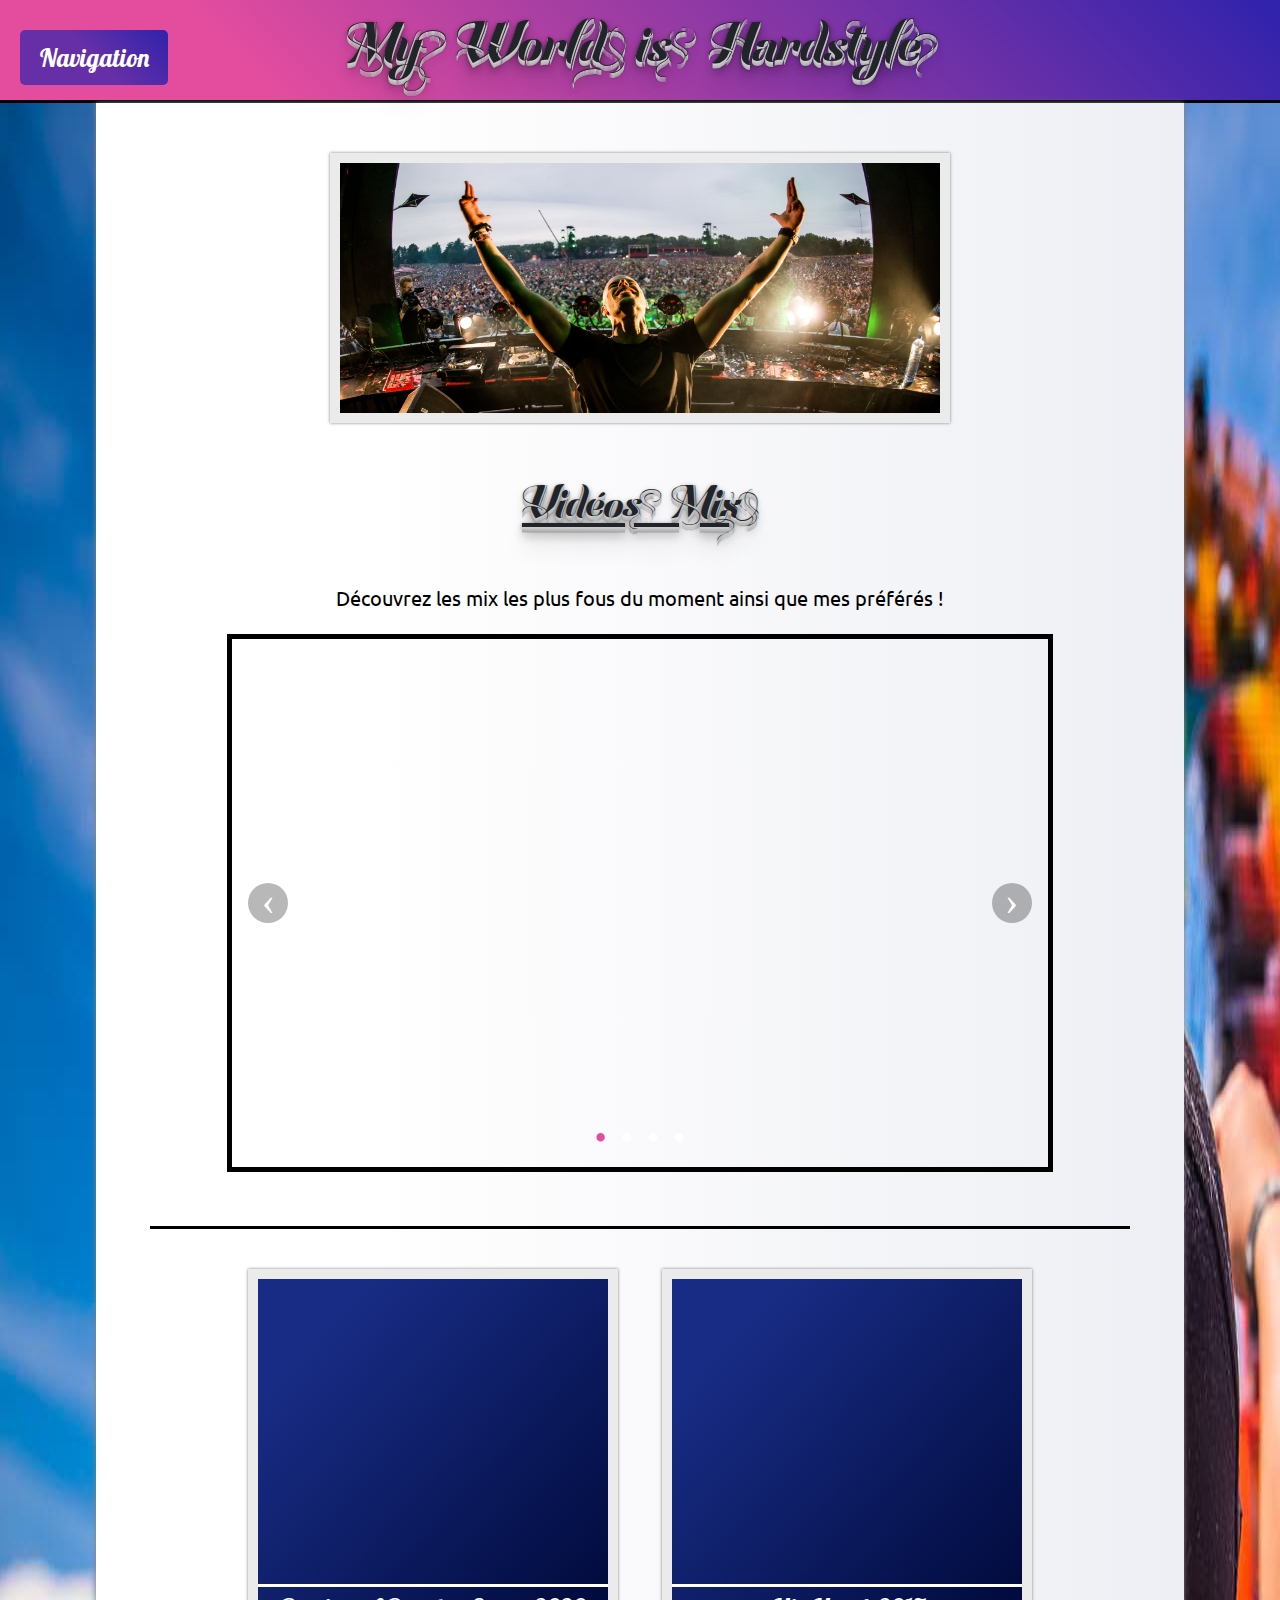
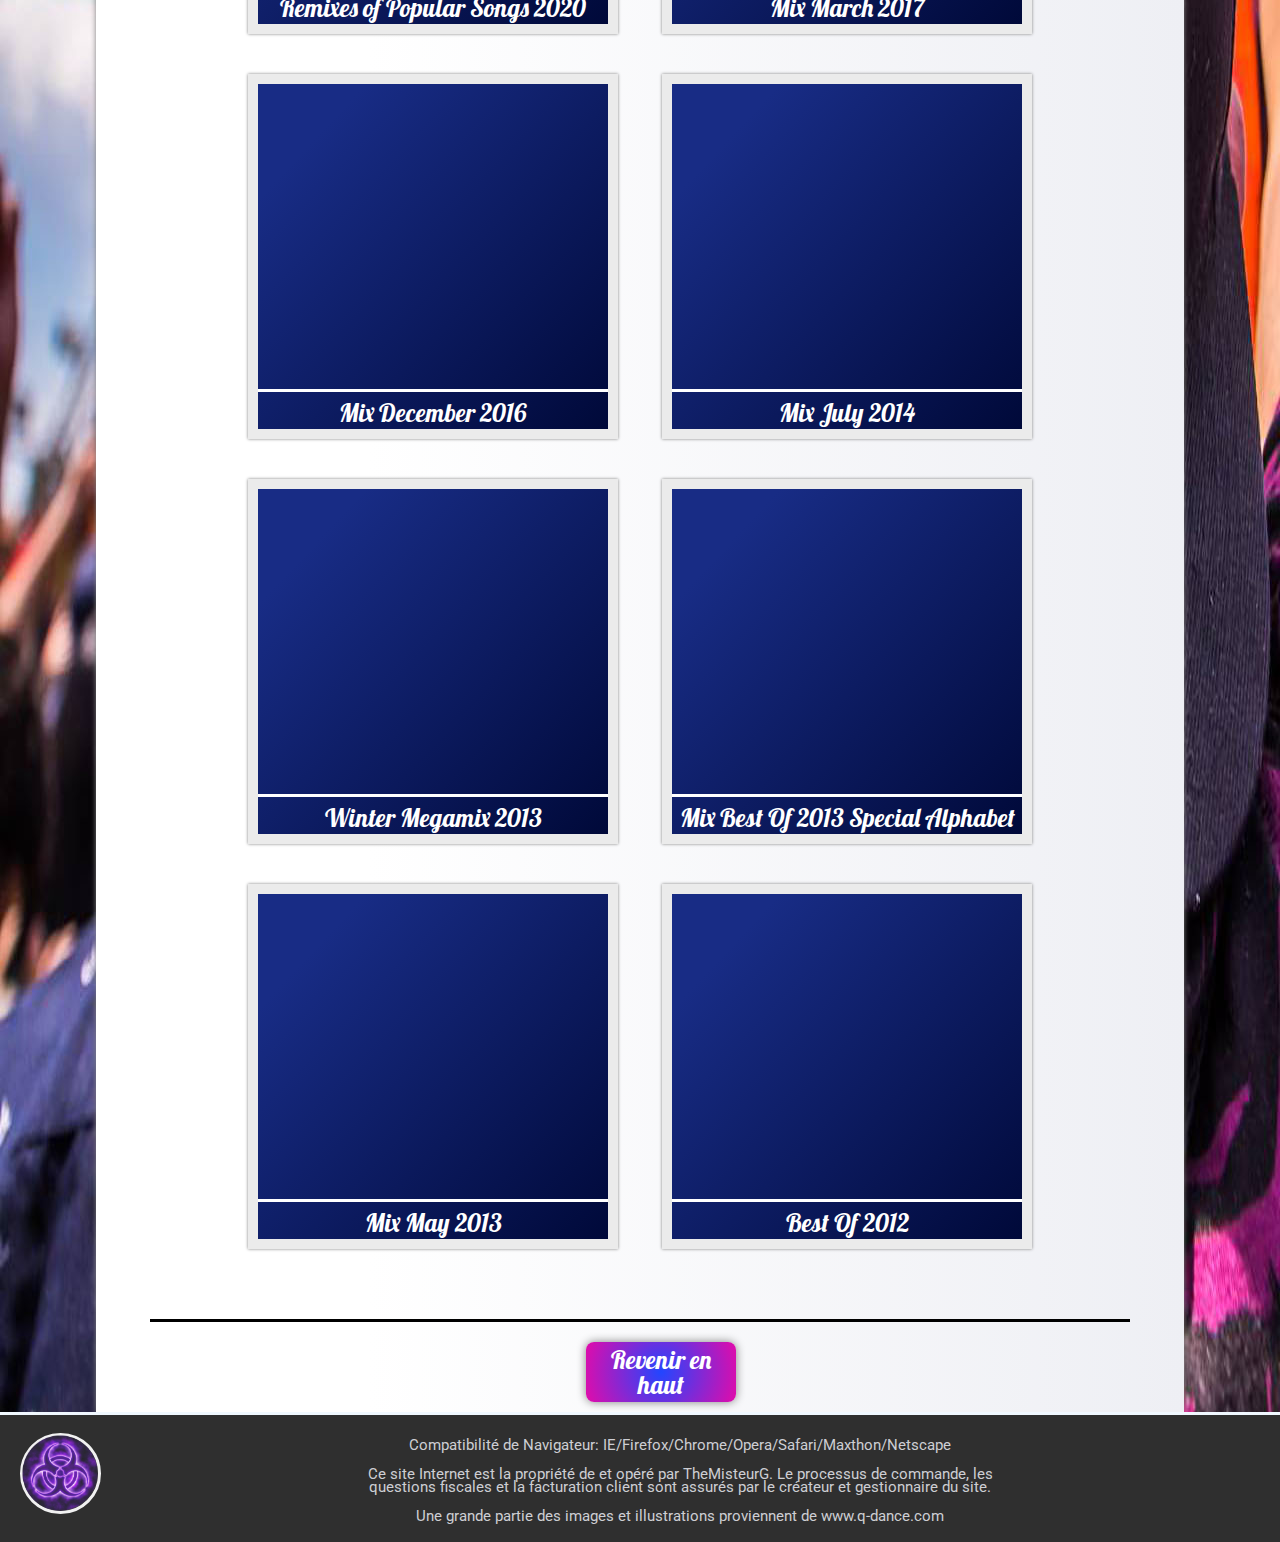
<file: My_World_is_Hardstyle/pages/mix.html>
<!doctype html>
<html lang="fr">
	<head>
		<meta charset="utf-8">
		<link rel="stylesheet" href="../css/reset.css">
		<link rel="stylesheet" href="../css/style_page.css">
		<link rel="icon" type="image/png" href="../assets/img/logo.png"/>
    	<title>My World is Hardstyle</title>
	</head>
	<header>
		        <h1>My World is Hardstyle</h1>
				<div id="sty0"></div>
            <dropdown>
              <input id="toggle2" type="checkbox">
              <label for="toggle2" class="animate">Navigation</label>
              <ul class="animate">
				  <li class="animate"><a href="../index.html">Accueil</a></li>
                  <li class="animate"><a href="historique.html">Historique</a></li>
                  <li class="animate"><a href="festivals.html">Festivals</a></li>
                  <li class="animate"><a href="artistes.html">Artistes</a></li>
                  <li class="animate"><a href="galerie.html">Galerie</a></li>
				  <li class="dropdown-divider"></li>
                  <li class="animate"><a href="a_propos.html">A propos</a></li>
                  <li class="animate"><a href="contact.html">Contacts</a></li>
              </ul>
            </dropdown> 
	</header>
	<body>
		<div class="main">
			<div class="imgint4">
			  <img src="../assets/img/mixint.jpg" alt="...">
		  	 </div>
			<h2>Vidéos Mix</h2>
			<div class="p4">Découvrez les mix les plus fous du moment ainsi que mes préférés !
			</div>
			<div class="carousel">
                <div class="carousel-inner">
                <input class="carousel-open" type="radio" id="carousel-1" name="carousel" aria-hidden="true" hidden="" checked="checked">
                <div class="carousel-item">
                    <iframe width="1280" height="525" src="https://www.youtube.com/embed/kTloqMbOO_Y" frameborder="0" allow="accelerometer; autoplay; clipboard-write; encrypted-media; gyroscope; picture-in-picture" allowfullscreen></iframe>
                    
                </div>
                <input class="carousel-open" type="radio" id="carousel-2" name="carousel" aria-hidden="true" hidden="">
                <div class="carousel-item">
                    <iframe width="1280" height="525" src="https://www.youtube.com/embed/mw9WcQo6aIY" frameborder="0" allow="accelerometer; autoplay; clipboard-write; encrypted-media; gyroscope; picture-in-picture" allowfullscreen></iframe>
                    
                    
                </div>
                <input class="carousel-open" type="radio" id="carousel-3" name="carousel" aria-hidden="true" hidden="">
                <div class="carousel-item">
                    <iframe width="1280" height="525" src="https://www.youtube.com/embed/s-asmQg2j30" frameborder="0" allow="accelerometer; autoplay; clipboard-write; encrypted-media; gyroscope; picture-in-picture" allowfullscreen></iframe>
                 
                </div>
                    <input class="carousel-open" type="radio" id="carousel-4" name="carousel" aria-hidden="true" hidden="">
                <div class="carousel-item">
                    <iframe width="1280" height="525" src="https://www.youtube.com/embed/hgFpgg72sLk" frameborder="0" allow="accelerometer; autoplay; clipboard-write; encrypted-media; gyroscope; picture-in-picture" allowfullscreen></iframe>
                    
                </div>
                    <label for="carousel-4" class="carousel-control prev control-1">‹</label>
                    <label for="carousel-2" class="carousel-control next control-1">›</label>
                    <label for="carousel-1" class="carousel-control prev control-2">‹</label>
                    <label for="carousel-3" class="carousel-control next control-2">›</label>
                    <label for="carousel-2" class="carousel-control prev control-3">‹</label>
                    <label for="carousel-4" class="carousel-control next control-3">›</label>
                    <label for="carousel-3" class="carousel-control prev control-4">‹</label>
                    <label for="carousel-1" class="carousel-control next control-4">›</label>
                    <ol class="carousel-indicators">
                        <li>
                             <label for="carousel-1" class="carousel-bullet">•</label>
                        </li>
                        <li>
                            <label for="carousel-2" class="carousel-bullet">•</label>
                        </li>
                        <li>
                            <label for="carousel-3" class="carousel-bullet">•</label>
                        </li>
                        <li>
                            <label for="carousel-4" class="carousel-bullet">•</label>
                        </li>
                    </ol>
                </div>
            </div>
			
				<div class="container4">
			  
			<div class="boite2">
					<label for="item-1">
					<iframe class="vid" width="1903" height="768" src="https://www.youtube.com/embed/mrYH3-4SrhM" frameborder="0" allow="accelerometer; autoplay; clipboard-write; encrypted-media; gyroscope; picture-in-picture" allowfullscreen></iframe>
					<p>Remixes of Popular Songs 2020</p></label>
					<input type="checkbox" name="one" id="item-1" checked>
						<div class="hide2">
							<p>Tracklist :<br><br>
							- Billie Eilish - Bury a friend (D-Charged Bootleg)<br>
							- Hatsune Miku - ievan Polkka (Theo Gobensen Remix)<br>
							- Dabin + MitiS - Alive (B2A + Woodz Bootleg) (feat RUNN)<br>
							- Armin van Buuren + Sam Martin - Wild Wild Son (Devin Wild Remix)<br>
							- Alan Walker - Lost Control (B2A + Anklebreaker Bootleg)<br>
							- Urbanstep + TyteWriter - Road So Far (ElementD Remix)<br>
							- 30 Seconds to Mars - Rescue Me (Pulsatorz Bootleg)<br>
							- Porter Robinson - Fellow Feeling (Wasted Penguinz Remix)<br>
							- Avril Lavigne - Head Above Water (Wav3motion + Anklebreaker Bootleg)<br>
							- Tim Berg - Seek Bromance (Avi8 Remix)<br>
							- Eiffel 65 - Move Your Body (Twisted Melodiez Bootleg)<br>
							- The Chainsmokers + Bebe Rexha - Call You Mine (Kid Columbo Bootleg)<br>
							- Faustix - Solo (Twisted Melodiez Bootleg)<br>
							- Galantis - No Money (Subraver Bootleg)<br>
							- The Chainsmokers - Kills You Slowly (D-Mind Remix)<br>
							- KSHMR + NEVVE - Do Bad Well (ElementD Remix)<br>
							- Kygo + Rita Ora - Carry On (Emphasis Bootleg)<br>
							- Meduza + Becky Hill + Goodboys - Lose Control (Mystqz Bootleg)<br>
							- Marshmello + CHVRCHES - Here With Me (Twisted Melodiez + N3bula Bootleg)
							</p>
						</div>
			</div>
			<div class="boite2">
					<label for="item-2">
					<iframe class="vid" width="1903" height="768" src="https://www.youtube.com/embed/XMEotPGyDOI" frameborder="0" allow="accelerometer; autoplay; clipboard-write; encrypted-media; gyroscope; picture-in-picture" allowfullscreen></iframe>
					<p>Mix March 2017</p></label>
					<input type="checkbox" name="one" id="item-2" checked>
						<div class="hide2">
							<p>Tracklist :<br><br>
							- Martin Garrix & Bebe Rexha - Name of Love (DBSTF Bootleg)<br>
							- Atmozfears - Release (Ezenia Remix)<br>
							- Brennan Heart & Toneshifterz - Don't Stop Rockin'<br>
							- NSCLT - The Rush (Ecstatic Remix)<br>
							- Concept Art - Adventurous<br>
							- Pulsatorz - Surge<br>
							- Cyber - Be Here<br>
							- Eiffel 65 - Blue (Team Blue Hardbass Bootleg 2017)<br>
							- Avana - Pyramid Of The Sun<br>
							- Deepack - Our World<br>
							- Sound Rush Ft. Eurielle - Back To The Roots<br>
							- Thyron & Avi8 Ft. Elyn - Unite<br>
							- Phuture Noize - The Temple<br>
							- Atmozfears & Audiotricz - Handz Up<br>
							- Regain - The Greatest Show<br>
							- Deetox Ft. Elyn - Paralyzed<br>
							- D-Sturb & Warface ft Emese - Pull the Killswitch<br>
- Frequencerz & Bass Chaserz – Renegades
							</p>
						</div>
			</div>
			  	<div class="boite2">
					<label for="item-3">
					<iframe class="vid" width="1903" height="768" src="https://www.youtube.com/embed/AsBRA_Ejo3Q" frameborder="0" allow="accelerometer; autoplay; clipboard-write; encrypted-media; gyroscope; picture-in-picture" allowfullscreen></iframe>
					<p>Mix December 2016</p></label>
					<input type="checkbox" name="one" id="item-3" checked>
						<div class="hide2">
							<p>Tracklist :<br><br>
							- Headhunterz & Wildstylez - Down With The Hardstyle<br>
							- Cyber - Lost Town<br>
							- Da Tweekaz Ft Matthew Steeper - Tomorrow<br>
							- Raw Harmony - Void<br>
							- Wildstylez & Villain - Make The Crowd Move<br>
							- Avana - Ragga<br>
							- Sound Rush - Magical<br>
							- Sub Zero Project & Devin Wild - Meltdown<br>
							- B-Front - Dream World<br>
							- Warface & D-Sturb - Focus (Ft. Kim Leyers)<br>
							- Radical Redemption & D-Sturb - Kill Me<br>
							- Degos & Re-Done - Straight Gangsta Shit<br>
							- Psyko Punkz - Forgot About Dre (Act of Rage & Radical Redemption Remix)
							</p>
						</div>
				</div>
			  	<div class="boite2">
					<label for="item-4">
					<iframe class="vid" width="1903" height="768" src="https://www.youtube.com/embed/Hqg3yyG_lsg" frameborder="0" allow="accelerometer; autoplay; clipboard-write; encrypted-media; gyroscope; picture-in-picture" allowfullscreen></iframe><p>Mix July 2014</p></label>
					<input type="checkbox" name="one" id="item-4" checked>
						<div class="hide2">
							<p>Tracklist :<br><br>
							- Noisecontrollers - Attack Again (Trillogy Edit)<br>
							- Frontliner - TBA2 (One More Time)<br>
							- Adrenalize - Island Of Adventure (Wish Outdoor 14 Anthem)<br>
							- Alphaverb - Got It (Noisecult Remix)<br>
							- Psyko Punkz - Back Again (Decibel 14 Anthem)<br>
							- Twoloud - Big Bang (Bass Modulators Remix)<br>
							- DBSTF & Wildstylez - The Human Soul<br>
							- F8trix - Runaway<br>
							- Josh & Wesz - Hurt inside<br>
							- Afrojack - Ten Feet Tall (Brennan Heart & Code Black Rmx)<br>
							- Rebourne - Under Our Surface (Outland 14 Anthem)<br>
							- Chain Reaction - the Crazy Ones<br>
							- DBTSF & Zatox - Madhouse<br>
							- Hard Driver - Bass Drops<br>
							- Atmozfears & Energyzed - The Harvest<br>
							- Alpha Twins & Jack Of Sound - Das Weite Land
							</p>
						</div>
				</div>
			  	<div class="boite2">
					<label for="item-5">
					<iframe class="vid" width="1280" height="720" src="https://www.youtube.com/embed/RzXGVz99IQg" frameborder="0" allow="accelerometer; autoplay; clipboard-write; encrypted-media; gyroscope; picture-in-picture" allowfullscreen></iframe><p>Winter Megamix 2013</p></label>
					<input type="checkbox" name="one" id="item-5" checked>
						<div class="hide2">
							<p>Tracklist : <br><br>
							- Zatox - Winter<br>
							- Wildstylez - Daydreamer<br>
							- Frontliner - The First Cut<br>
							- Adrenalize - Magical World<br>
							- Krusaders - Supernatural<br>
							- Activator - Winter Song<br>
							- Noisecontrollers - Astral<br>
							- Main Suspect - Game of Thrones<br>
							- Frontliner - For The People<br>
							- Neilio - Way Beyond<br>
							- Da Tweekaz Ft. Lene Kokai - Norwegian Lullaby (Eg Har en Tulle)<br>
							- Project One - Rate Reducer (Headhunterz Remix)<br>
							- Neilio - Freezing Cold<br>
							- Frontliner - Dream Dust<br>
							- Wasted Penguinz & Rebourne - Sorrow<br>
							- Veracocha - Carte Blanche (Toneshifterz Remix)<br>
							- Frontliner & Max Enforcer - On The Go<br>
							- Adrenalize - Sleepless<br>
							- Brennan Heart A.K.A. Blademasterz - One Blade<br>
							- Noisecontrollers - Samara<br>
							- Zany - Squared<br>
							- B-Front - Virus<br>
							- Crypsis - Trapped<br>
							- Digital Punk - Revelation<br>
							- E-Force - Freakz At Night<br>
							- B-Front & Frequencerz - Night Colours Black (E-Force Remix)
							</p>
						</div>
				</div>
			  	<div class="boite2">
					<label for="item-6">
					<iframe class="vid" width="1903" height="768" src="https://www.youtube.com/embed/Hbv9Gf6I0lU" frameborder="0" allow="accelerometer; autoplay; clipboard-write; encrypted-media; gyroscope; picture-in-picture" allowfullscreen></iframe>
					<p>Mix Best Of 2013 Special Alphabet</p></label>
					<input type="checkbox" name="one" id="item-6" checked>
						<div class="hide2">
							<p>Tracklist : <br><br>
							- Almost There - Wasted Penguinz<br>
							- Bella Nova - Atmozfears<br>
							- Craving For The Beat - Noisecontrollers & Alpha²<br>
							- Drowning - Coone & Substance One<br>
							- Elements - Outlander<br>
							- Fight The Resistance - Brennan Heart & Zatox<br>
							- Give You Up - Code Black<br>
							- Higher - Audiofreq<br>
							- Island Refuge - Wasted Penguinz & Da Tweekaz<br>
							- Join Me In Prayer - Hard Driver<br>
							- New Today - Outbreak<br>
							- Out Of Reach - Wasted Penguinz<br>
							- Pandora - Code Black<br>
							- Record Breaking - Chain Reaction<br>
							- Shine Again - Tatanka<br>
							- Trippy Hippie - Psyko Punkz<br>
							- Unite (Hard Driver Remix) - Coone<br>
							- Venice Beach - Wasted Penguinz<br>
							- Weekend Warriors - Frontliner<br>
							- XGonna Give It To Ya - DBSTF Ft. Villain<br>
							- Your Surrender - Hard Driver Ft. Szen<br>
							- Zombie Killer - Coone Ft. Kritikal<br><br>

							- Zombies - Jack Of Sound<br>
							- You Make The Change - Zatox<br>
							- XY - Tuneboy<br>
							- WINMY - Neilio Ft. Ohwin<br>
							- Volition - Audiofreq<br>
							- Undiscovered - B-Front<br>
							- Twilight Zone - Ran-D (Fail) = Enter The Twlight Zone<br>
							- Sorrow - Gunz For Hire<br>
							- Rockstar - Frequencerz<br>
							- Quakers - Zany & Frequencerz<br> 
							- Pandemonio - Kronos<br>
							- Octavius Augustus (Zany Remix ) - Jack Overdose<br>
							- Natural Born Raver - Wild Motherfuckers<br>
							- Message - B-Front & Ran-D<br>
							- Leap Of Faith - Toneshifterz<br>
							- Kick Back (E-Force Remix) - Alpha²<br>
							- I Need You - Ran-D<br>
							- Hectic - Ran-D & Zatox<br>
							- Get The Mean - Outbreak & DV8<br>
							- Fight For Survival (HD Rmx) - Frequencerz & In-Phase<br>
							- Earthquake (LNY TNZ & Yellow Claw Rmx) - Fresh & Diplo<br>
							- Drug 'N Roll - Crypsis & Radical Redemption<br>
							- Causing Hysteria - Zany<br>
							- Bitch (Crypsis Remix) - Frequencerz<br>
							- Accumulated Filth - Radical Redemption<br>
							</p>
						</div>
				</div>
			  	<div class="boite2">
					<label for="item-7">
					<iframe class="vid" width="1903" height="768" src="https://www.youtube.com/embed/Fc9wh-iUoNQ" frameborder="0" allow="accelerometer; autoplay; clipboard-write; encrypted-media; gyroscope; picture-in-picture" allowfullscreen></iframe>
					<p>Mix May 2013</p></label>
					<input type="checkbox" name="one" id="item-7" checked>
						<div class="hide2">
							<p>Tracklist:<br><br>
							- Wildstylez In & Out<br>
							- Jurgen Vries - The Theme (Noisecontrollers Remix)<br>
							- Josh & Wesz - Dream Planet<br>
							- Scope DJ - A New Beginning (Rebirth 13 Anthem)<br>
							- Audiotricz - It Could Be<br>
							- Wasted Penguinz - Let's Get Wasted<br>
							- Rebourne - Extatic<br>
							- Toneshifterz - Time To Be Free<br>
							- Speedwave - Zhangar<br>
							- Omegatypez - Calling<br>
							- Noisecontrollers - Disco Is The Music<br>
							- Tatanka - Don't Give Up<br>
							- Hard Driver Ft. Szen - Your Surrender<br>
							- Frequencerz - Our Freedom (Beat The Bridge 13 Anthem)<br>
							- Adaro & Digital Punk - Natural Born Killers<br>
							- DBSTF & High Voltage – Shiverz<br>
							</p>
						</div>
				</div>
			  	<div class="boite2">
					<label for="item-8">
					<iframe class="vid" width="1903" height="768" src="https://www.youtube.com/embed/OQg_WOoZRQ8" frameborder="0" allow="accelerometer; autoplay; clipboard-write; encrypted-media; gyroscope; picture-in-picture" allowfullscreen></iframe>
					<p>Best Of 2012</p></label>
					<input type="checkbox" name="one" id="item-8" checked>
						<div class="hide2">
							<p>Tracklist: <br><br>
							- Activated - Wasted Penguinz & Code Black<br>
							- Beyond Belief - Psyko Punkz<br>
							- Countdown - TNT<br>
							- Decade Of Dedication - DBSTF & Mc Villain<br>
							- Equipment - S-Dee<br>
							- Faster & Further - Noisecontrollers<br>
							- Gold - Max Enforcer<br>
							- Hate It Or Love It (Hard Edit) - Headhunterz<br>
							- Irreplaceable - Zatox<br>
							- Just As Easy (Wildstylez & SMD Remix) - Brennan Heart<br>
							- Keep It Up - Frontliner<br>
							- Let's Rock (Wildstylez Remix) - Tatanka<br>
							- Music Made Addict - DBSTF<br>
							- Natural - Davide Sonar<br>
							- On The Go - Max Enforcer & Frontliner<br>
							- Place Of Mystery - Hard Driver<br>
							- Quirk - Toneshifterz<br>
							- Red Planet - Code Black<br>
							- Scrap Attack - Headhunterz<br>
							- Time Stands Still - In-Phase & Atmozfears Ft. Yuna-X<br>
							- Unborn - Zatox<br>
							- Vanilla Sky - Technoboy<br>
							- We Live For The Music (NC Rmx) - Showtek<br>
							- X XXlerator Anthem - Ran-D & Mc Villain<br>
							- Yellow Minute (Alpha Twins Rmx) - Noisecontrollers<br>
							- Zero Hour - Project One<br>
							</p>
						</div>
				</div>
		  </div>
		<div class="boutonh">
			  <h4><a class="haut" href="mix.html#sty0">Revenir en haut</a></h4>
		  </div>
		</div>
	</body>
	<footer>
		<div class="box">
			<div class="circle"></div>
            <img class="logo_g" src="../assets/img/logo.png" alt="...">
            </div>
            <div class="center">
                <p>Compatibilité de Navigateur: IE/Firefox/Chrome/Opera/Safari/Maxthon/Netscape</p>
                <p>Ce site Internet est la propriété de et opéré par TheMisteurG. Le processus de commande, les questions fiscales et la facturation client sont assurés par le créateur et gestionnaire du site.</p>
                <p>Une grande partie des images et illustrations proviennent de www.q-dance.com</p>
            </div>
	</footer>	
</html>
</file>
<file: My_World_is_Hardstyle/css/style_page.css>
@import url('https://fonts.googleapis.com/css2?family=Lobster&display=swap');
@import url('https://fonts.googleapis.com/css2?family=Roboto&display=swap');
@import url('https://fonts.googleapis.com/css2?family=Ubuntu&display=swap');

@font-face {
    font-family: 'FestivalScriptW00-Regular';
    src: url('../font/HLTFestivalScriptPro.eot');
    src: url('../font/HLTFestivalScriptPro.eot?#iefix') format('embedded-opentype'),
        url('../font/HLTFestivalScriptPro.woff2') format('woff2'),
        url('../font/HLTFestivalScriptPro.woff') format('woff'),
        url('../font/HLTFestivalScriptPro.ttf') format('truetype'),
        url('../font/HLTFestivalScriptPro.svg#HLTFestivalScriptPro') format('svg');
    font-weight: normal;
    font-style: normal;
    font-display: swap;
}

header{
    height: 100px;
    width: 100%;
    background: rgb(228,77,158);
    background: linear-gradient(45deg, rgba(228,77,158,1) 20%, rgba(46,34,172,1) 100%);
    border-bottom: solid 3px black;
    display: flex;
    flex-direction: row-reverse;
}
h1{
    font-family: "FestivalScriptW00-Regular";
    font-size: 50px;
    text-shadow: 
    0 1px 0 #ccc, 
    0 2px 0 #c9c9c9, 
    0 3px 0 #bbb, 
    0 4px 0 #b9b9b9, 
    0 5px 0 #aaa, 
    0 6px 1px rgba(0,0,0,.1), 
    0 0 5px rgba(0,0,0,.1), 
    0 1px 3px rgba(0,0,0,.3), 
    0 3px 5px rgba(0,0,0,.2), 
    0 5px 10px rgba(0,0,0,.25), 
    0 10px 10px rgba(0,0,0,.2), 
    0 20px 20px rgba(0,0,0,.15);
    display: inline-block;
    max-width: 600px;
    margin: 0 auto;
    line-height: 100px;
    color: #212529;
	text-align: center;
}
body {
    color: #5a5a5a;
    background-image: url("../assets/img/bglong.jpg");
}

.main{
    width: 85%;
	padding-bottom: 10px;
    margin: 0 auto;
    background: rgb(255,255,255) center;
    background: linear-gradient(90deg, rgba(255,255,255,1) 25%, rgba(238,239,244,1) 100%);
    min-height: 78vh;
	box-shadow: 0 0 5px gray;
}

/* -------------------------------------------------------- */
/*                  | PAGE 1 HISTORIQUE CSS |               */ 
/* -------------------------------------------------------- */

body#historique {
    color: #5a5a5a;
    background-image: url("../assets/img/bglong.jpg");
}

.imgint1{
	padding-top: 50px;
	padding-bottom: 25px;
	text-align: center;
	margin-left: auto;
	margin-right: auto;
}

.imgint1 img{
	text-align: center;
	height: 250px;
	width: 800px;
	border: 10px solid #ebebeb;
	box-shadow: 0px 0px 3px gray;
}

.main h2{
	font-family: "FestivalScriptW00-Regular";
	font-size: 40px;
	text-shadow: 
    0 1px 0 #ccc, 
    0 2px 0 #c9c9c9, 
    0 3px 0 #bbb, 
    0 4px 0 #b9b9b9, 
    0 5px 0 #aaa, 
    0 6px 1px rgba(0,0,0,.1), 
    0 0 5px rgba(0,0,0,.1), 
    0 1px 3px rgba(0,0,0,.3), 
    0 3px 5px rgba(0,0,0,.2), 
    0 5px 10px rgba(0,0,0,.25), 
    0 10px 10px rgba(0,0,0,.2), 
    0 20px 20px rgba(0,0,0,.15);
    margin: 0 auto;
    line-height: 100px;
	padding-top: 10px;
    color: #212529;
	text-align: center;
	text-decoration: underline;
	text-underline-offset: 7px;
}

.p1{
	text-align: justify;
	font-family: 'Ubuntu', sans-serif;
	color: #000000;
	font-size: 20px;
	margin-left: 10%;
	margin-right: 10%;
	margin-top: 2%;
}

.histo{
	text-decoration: none;
	margin-top: 100px;
	margin-left: 5%;
	margin-right: 5%;
	padding-bottom: 100px;
	text-align: center;
	border-bottom: 3px solid black;
}

.genre a:link,a:visited, a:active{
	text-decoration: none;
	color: #000000;
}

.histo h3:hover{
    transform: scale(1.3);
}

.col-hist1{
	text-decoration: none;
	display:inline-block;
	margin-left: 10px;
	margin-right: 10px;
	margin-top: 20px;
}

.histo img{
	border: 15px solid #ebebeb;
	border-radius: 50%;
	height: 150px;
	width: 150px;
	margin-right: 10px;
	margin-left: 10px;
	margin-top: 10px;
	box-shadow: 0 0 20px gray;
}

.genre{
	font-family: "Lobster";
	color: #000000;
	font-size: 25px;
	margin-top: 10px;
}

.container{
}

.genresec{
	margin-top: 0px;
	margin-left: 5%;
	margin-right: 5%;
	padding-bottom: 100px;
	border-bottom: 3px solid black;
	border-bottom-lenght: 50px;
	width: 90%;
	max-width: 90%;
	display:inline-block;
}

.genresecimg{
	width: auto;
}
.genresecimg img{
	border: 10px solid #ebebeb;
	border-radius: 50%;
	height: 200px;
	width: 200px;
	margin-top: 100px;
	float: left;
	margin-right: 20px;
	margin-bottom: 20px;
	box-shadow: 0 0 20px gray;
}


.genresec h4{
	font-family: "FestivalScriptW00-Regular";
	color: #000000;
	font-size: 35px;
	text-decoration: underline;
	text-align: left;
	text-underline-offset: 5px;
	padding-top: 120px;
	margin-left: 270px;
	padding-bottom: 20px;
}

.genresec p{
	text-align: justify;
	color: #000000;
	font-family: 'Ubuntu';
	font-size: 20px;
	margin-left: 20px;
	margin-top: 15px;
	
}

.video{
	display: block;
	text-align: center;
	margin-top: 50px;
	max-width: 600px;
	margin-left: auto;
    margin-right: auto;
	border: 5px solid #ebebeb;
	border-image: linear-gradient(90deg, rgba(35,20,207,1), rgba(168,3,208,1)) 05;
	box-shadow: 0 0 10px gray;
	
	
}



/* |CSS bouton retour en haut| */

.boutonh{
	padding-top: 5px;
	margin-top: 20px;
	margin-left: 45%;
	margin-right: 50%;
    border-radius: 8px;
    background: rgb(34,70,255);
	background: radial-gradient(circle, rgba(34,70,255,1) 0%, rgba(226,11,170,1) 100%);
	width: 150px;
	height: 55px;
	box-shadow: 0 0 10px gray;
	text-decoration: none;
}

.boutonh h4{
	text-align: center;
	font-family: "Lobster";
    font-size: 25px;
	color: #ffffff;
	text-decoration: none;
}

.boutonh:hover{
    transform: scale(1.1);
	text-decoration: none;
}

a.haut a.haut:link, a.haut:visited, a.haut:active{
	text-decoration: none;
	color: #ffffff;
}

a.haut{
	text-decoration: none;
	color: #ffffff;
}

/* -------------------------------------------------------- */
/*                | PAGE 2  FESTIVALS CSS |                 */ 
/* -------------------------------------------------------- */

body#festivals {
    color: #5a5a5a;
    background-image: url("../assets/img/bglong.jpg");
}

.imgint2{
	padding-top: 50px;
	padding-bottom: 25px;
	text-align: center;
	margin-left: auto;
	margin-right: auto;
}

.imgint2 img{
	text-align: center;
	height: 250px;
	max-width: 800px;
	border: 10px solid #ebebeb;
	box-shadow: 0px 0px 3px gray;
}


.p2{
	text-align: justify;
	font-family: 'Ubuntu', sans-serif;
	color: #000000;
	font-size: 20px;
	margin-left: 10%;
	margin-right: 10%;
	margin-top: 2%;
}

.festiv{
	text-decoration: none;
	margin-top: 100px;
	margin-left: 5%;
	margin-right: 5%;
	padding-bottom: 100px;
	text-align: center;
	border-bottom: 3px solid black;
}

.festnom a:link,a:visited, a:active{
	text-decoration: none;
	color: #000000;
}

.festiv h3:hover{
    transform: scale(1.3);
}

.col-fest1{
	text-decoration: none;
	display:inline-block;
	margin-left: 10px;
	margin-right: 10px;
	margin-top: 20px;
}

/*.histo img:hover{
    transform: scale(1.1);
}*/

.festiv img{
	border: 15px solid #ebebeb/*#d5d5d5*/;
	border-radius: 50%;
	height: 150px;
	width: 150px;
	margin-right: 10px;
	margin-left: 10px;
	margin-top: 10px;
	box-shadow: 0 0 20px gray;
}

.festnom{
	font-family: "Lobster";
	color: #000000;
	font-size: 25px;
	margin-top: 10px;
}

.container2{

}

.festsec{
	margin-top: 0px;
	margin-left: 5%;
	margin-right: 5%;
	padding-bottom: 100px;
	border-bottom: 3px solid black;
	border-bottom-lenght: 50px;
	width: 90%;
	max-width: 90%;
	display:inline-block;
}

.festsecimg{
	width: auto;
}
.festsecimg img{
	border: 10px solid #ebebeb;
	border-radius: 50%;
	height: 200px;
	width: 200px;
	margin-top: 100px;
	margin-bottom: 20px;
	float: right;
	margin-left: 20px;
	box-shadow: 0 0 20px gray;
}


.festsec h4{
	font-family: "FestivalScriptW00-Regular";
	color: #000000;
	font-size: 35px;
	text-decoration: underline;
	text-align: left;
	text-underline-offset: 5px;
	padding-top: 120px;
	margin-left: 40px;
	padding-bottom: 20px;
}

.festsec p{
	text-align: justify;
	color: #000000;
	font-family: 'Ubuntu';
	font-size: 20px;
	margin-right: 20px;
	margin-top: 15px;
	/*text-indent: 30px*/
}

.imgfest img{
	display: block;
	text-align: center;
	margin-top: 50px;
	max-width: 600px;
	margin-left: auto;
    margin-right: auto;
	border: 5px solid #ebebeb;
	border-image: linear-gradient(90deg, rgba(35,20,207,1), rgba(168,3,208,1)) 05;
	box-shadow: 0 0 10px gray;
}

/* -------------------------------------------------------- */
/*                | PAGE 3  ARTISTES CSS |                  */ 
/* -------------------------------------------------------- */

.imgint3{
	padding-top: 50px;
	padding-bottom: 25px;
	text-align: center;
	margin-left: auto;
	margin-right: auto;
}

.imgint3 img{
	text-align: center;
	height: 250px;
	width: 600px;
	max-width: 800px;
	border: 10px solid #ebebeb;
	box-shadow: 0px 0px 3px gray;
}

.p3{
	text-align: center;
	font-family: 'Ubuntu', sans-serif;
	color: #000000;
	font-size: 20px;
	margin-left: 10%;
	margin-right: 10%;
	margin-top: 2%;
}

.container3{
	padding-top: 20px;
	margin-left: 5%;
	margin-right: 5%;
	margin-top: 30px;
	margin-bottom: 10px;
	text-align: center;
	border-top: 3px solid black;
	border-bottom: 3px solid black;
}
.boite label {
	display: block;
	margin: 20px 0 0;
}
.boite label p:hover {
	transform: scale(1.2);
	cursor: pointer;
}
.boite input {
	position: absolute;
	left: -999em;
}
.boite label p{
    font-family: "Lobster";
    color: #ffffff;
    font-size: 25px;
    text-align: center;
    z-index: 3;
    position: relative;
    top:-10px;
}
.hide {
	width: 100%;
	opacity: 1;
	height: auto;
	overflow: hidden;
}
.hide p {
	z-index: 99;
	margin-top: 25px;
    width: 400px;
    padding: 10px;
    margin-left: -120px;
    position:absolute;
	text-align: justify;
    border: 1px solid #ebebeb;
	box-shadow: 0px 0px 3px gray;
    background: rgb(255,255,255);
    background: linear-gradient(90deg, rgba(255,255,255,1) 25%, rgba(238,239,244,1) 100%);
	font-family: 'Ubuntu', sans-serif;
}
.boite input[type="checkbox"]:checked + div {
	opacity: 0;
	max-height: 0;
	border: none;
}
.boite{
    max-width:500px;
    display:inline-block;
    position:relative;
    box-shadow: 0px 0px 3px gray;
    border: 10px solid #ebebeb;
	background: linear-gradient(302deg, rgba(7,7,8,1), rgba(4,8,82,1)) 0;
    margin-top: 20px;
	margin-right: 20px;
    margin-left: 20px;
    margin-bottom: 20px;
}
.boite label img{
    height: 200px;
	width: 200px;
	z-index: 2;
	border-bottom: 3px solid white;
    position: relative;
    top: -20px;
}
.boite:last-child{
    margin-bottom: 100px;
}
/*---------------------------------------------------------*/
/*                 | PAGE 4 MIX CSS |                      */
/*---------------------------------------------------------*/

.imgint4{
	padding-top: 50px;
	padding-bottom: 25px;
	text-align: center;
	margin-left: auto;
	margin-right: auto;
}

.imgint4 img{
	text-align: center;
	height: 250px;
	width: 600px;
	max-width: 800px;
	border: 10px solid #ebebeb;
	box-shadow: 0px 0px 3px gray;
}

.p4{
	text-align: center;
	font-family: 'Ubuntu', sans-serif;
	color: #000000;
	font-size: 20px;
	margin-left: 10%;
	margin-right: 10%;
	margin-top: 30px;
	margin-bottom: 25px;
}

.container4{
	padding-top: 20px;
	padding-bottom: 50px;
	margin-left: 5%;
	margin-right: 5%;
	margin-top: 5%;
	margin-bottom: 10px;
	text-align: center;
	border-top: 3px solid black;
	border-bottom: 3px solid black;
}


.boite2 input[type="checkbox"]:checked + div {
	opacity: 1;
	max-height: 0;
	border: none;
	display:block;
}

.boite2{
    border: 10px solid #ebebeb;
    box-shadow: 0px 0px 3px gray;
	height: 345px;
	width: 350px;
	margin-top: 20px;
	margin-right: 20px;
	margin-left: 20px;
	margin-bottom: 20px;
    max-width:500px;
    display:inline-block;
    position: flex;
	z-index: 1;
	align-content: center;
   	background: rgb(24,44,133);
    background: linear-gradient(133deg, rgba(24,44,133,1) 16%, rgba(0,9,57,1) 100%);
}

.boite2 label {
	height: 300px;
	width: 350px;
	max-width:500px;
	display:inline-block;
}

.boite2 label p{
	font-family: "Lobster";
	color: #ffffff;
	font-size: 25px;
	text-align: center;
	position: flex;
	z-index: 3;
	margin-top: 5px;
}

.boite2 label p:hover {
	transform: scale(1.1);
	cursor: pointer;
}

.boite2 input {
	position: absolute;
	left: -999em;
}

.vid{
	height: 300px;
	width: 350px;
	z-index: 2;
	border-bottom: 3px solid white;
}

.hide2{
	position: absolute;
	margin-top: 30px;
	height: auto;
	width: auto;
	border: 1px solid #ebebeb;
	box-shadow: 0px 0px 3px gray;
	overflow: hidden;
	opacity: 1;
}

.hide2 p{
	padding-top: 10px;
	padding-left: 10px;
	padding-right: 10px;
	padding-bottom: 10px;
	text-align: justify;
	font-family: 'Ubuntu', sans-serif;
	color: #000000;
	font-size: 20px;
	border: 1px solid #ebebeb;
	box-shadow: 0px 0px 3px gray;
	background: rgb(255,255,255);
	background: linear-gradient(90deg, rgba(255,255,255,1) 25%, rgba(238,239,244,1) 100%);
}

/* |CSS du carousel| */

.carousel {
    max-width: 75%;
    max-height: 50%;
    margin: 0 auto;
    position: relative;
    border: 5px solid #000000;
	/*border-image: linear-gradient(90deg, rgba(35,20,207,1), rgba(168,3,208,1)) 05;
	box-shadow: 0 0 10px gray;*/
    margin-top: 26px;
	/*padding-bottom: 20px;*/
}

.carousel-inner {
    position: relative;
    overflow: hidden;
    width: 100%;
    max-height: 555px;
	/*padding-bottom: 40px;*/
}

.carousel-open:checked + .carousel-item {
    position: static;
    opacity: 100;
}

.carousel-item {
    position: absolute;
    opacity: 0;
    -webkit-transition: opacity 0.6s ease-out;
    transition: opacity 0.6s ease-out;
	max-height: 100%;
}

.carousel-item img {
    display: block;
    height: auto;
    max-width: 100%;
	max-height: 100%;
}

.carousel-control {
    background: rgba(0, 0, 0, 0.28);
    border-radius: 50%;
    color: #fff;
    cursor: pointer;
    display: none;
    font-size: 40px;
    height: 40px;
    line-height: 35px;
    position: absolute;
    top: 50%;
    -webkit-transform: translate(0, -50%);
    -ms-transform: translate(0, -50%);
    transform: translate(0, -50%);
    text-align: center;
    width: 40px;
    z-index: 10;
}

.carousel-control.prev {
    left: 2%;
}

.carousel-control.next {
    right: 2%;
}

.carousel-control:hover {
    background: rgba(0, 0, 0, 0.8);
    color: #aaaaaa;
}

#carousel-1:checked ~ .control-1,
#carousel-2:checked ~ .control-2,
#carousel-3:checked ~ .control-3,
#carousel-4:checked ~ .control-4 {
    display: block;
}

.carousel-indicators {
    list-style: none;
    margin: 0;
    padding: 0;
    position: absolute;
    bottom: 2%;
    left: 0;
    right: 0;
    text-align: center;
    z-index: 10;
}

.carousel-indicators li {
    display: inline-block;
    margin: 0 5px;
}

.carousel-bullet {
    color: #fff;
    cursor: pointer;
    display: block;
    font-size: 35px;
}

.carousel-bullet:hover {
    color: #aaaaaa;
}

#carousel-1:checked ~ .control-1 ~ .carousel-indicators li:nth-child(1) .carousel-bullet,
#carousel-2:checked ~ .control-2 ~ .carousel-indicators li:nth-child(2) .carousel-bullet,
#carousel-3:checked ~ .control-3 ~ .carousel-indicators li:nth-child(3) .carousel-bullet,
#carousel-4:checked ~ .control-4 ~ .carousel-indicators li:nth-child(4) .carousel-bullet {
    color: #e44d9e;
}
.carousel p{
    position: absolute;
    font-family: "Lobster";
	text-shadow: 0 0 2px #000000, 0 0 2px #000000, 0 0 2px #000000, 0 0 2px #000000, 0 0 2px #000000, 0 0 2px #000000, 0 0 2px #000000, 0 0 2px #000000, 0 0 2px #000000, 0 0 2px #000000, 0 0 2px #000000, 0 0 2px #000000, 0 0 2px #000000, 0 0 2px #000000, 0 0 2px #000000, 0 0 2px #000000, 0 0 2px #000000, 0 0 2px #000000, 0 0 2px #000000, 0 0 2px #000000;
    color: #ffffff;
    font-size: 30px;
    width: 100%;
    top:82%;
    text-align: center;
}
.carousel span{
    position: absolute;
    font-family: "Roboto", sans-serif;
	text-shadow: 0 0 2px #000000, 0 0 2px #000000, 0 0 2px #000000, 0 0 2px #000000, 0 0 2px #000000, 0 0 2px #000000, 0 0 2px #000000, 0 0 2px #000000, 0 0 2px #000000, 0 0 2px #000000, 0 0 2px #000000, 0 0 2px #000000, 0 0 2px #000000, 0 0 2px #000000, 0 0 2px #000000, 0 0 2px #000000, 0 0 2px #000000, 0 0 2px #000000, 0 0 2px #000000, 0 0 2px #000000;
    color: #ffffff;
    font-size: 20px;
    width: 100%;
    top:88%;
    text-align: center;
}

a.navcar a.navcar:link, a.navcar:visited, a.navcar:active{
	text-decoration: none;
	color: #ffffff;
}
a.navcar{
	text-decoration: none;
	color: #ffffff;
}
.carousel p:hover{
    transform: scale(1.2);
	text-decoration: none;
}


/*---------------------------------------------------------*/
/*                 | PAGE 6 A PROPOS CSS |                 */
/*---------------------------------------------------------*/

body#a_propos {
    color: #5a5a5a;
    background-image: url("../assets/img/bg.jpg");
}

.aptitre h2{
	font-family: "FestivalScriptW00-Regular";
	font-size: 40px;
	text-shadow: 
    0 1px 0 #ccc, 
    0 2px 0 #c9c9c9, 
    0 3px 0 #bbb, 
    0 4px 0 #b9b9b9, 
    0 5px 0 #aaa, 
    0 6px 1px rgba(0,0,0,.1), 
    0 0 5px rgba(0,0,0,.1), 
    0 1px 3px rgba(0,0,0,.3), 
    0 3px 5px rgba(0,0,0,.2), 
    0 5px 10px rgba(0,0,0,.25), 
    0 10px 10px rgba(0,0,0,.2), 
    0 20px 20px rgba(0,0,0,.15);
    margin: 0 auto;
    line-height: 100px;
	padding-top: 30px;
    color: #212529;
	text-align: center;
	text-decoration: underline;
	text-underline-offset: 7px;
}

.apt1{
	text-align: center;
	font-family: 'Ubuntu', sans-serif;
	color: #000000;
	font-size: 20px;
	margin-left: 20%;
	margin-right: 20%;
	margin-top: 2%;
}

.HSwp1 img{
	display: block;
	text-align: center;
	margin-top: 80px;
	max-width: 600px;
	min-width: 400px;
	margin-left: auto;
    margin-right: auto;
	border: 5px solid #ebebeb;
	border-image: linear-gradient(310deg, rgba(244,17,17,1), rgba(10,18,244,1)) 05;
	box-shadow: 0 0 5px gray;
	margin-bottom: 50px;
}

.HSwp1 img:hover{
	transform: scale(1.3);
}

/* -------------------------------------------------------- */
/*                  | PAGE 7 CONTACT CSS |               */ 
/* -------------------------------------------------------- */

body#contact {
    color: #5a5a5a;
    background: no-repeat url("../assets/img/bglong.jpg");
}

.conttitre h2{
	font-family: "FestivalScriptW00-Regular";
	font-size: 40px;
	text-shadow: 
    0 1px 0 #ccc, 
    0 2px 0 #c9c9c9, 
    0 3px 0 #bbb, 
    0 4px 0 #b9b9b9, 
    0 5px 0 #aaa, 
    0 6px 1px rgba(0,0,0,.1), 
    0 0 5px rgba(0,0,0,.1), 
    0 1px 3px rgba(0,0,0,.3), 
    0 3px 5px rgba(0,0,0,.2), 
    0 5px 10px rgba(0,0,0,.25), 
    0 10px 10px rgba(0,0,0,.2), 
    0 20px 20px rgba(0,0,0,.15);
    margin: 0 auto;
    line-height: 100px;
	padding-top: 10px;
    color: #212529;
	text-align: center;
	text-decoration: underline;
	text-underline-offset: 7px;
}

.contt1{
	text-align: center;
	font-family: 'Ubuntu', sans-serif;
	color: #000000;
	font-size: 20px;
	margin-left: 20%;
	margin-right: 20%;
	margin-top: 10px;
}

.main h5{
	font-family: 'lobster', sans-serif;
	color: #000000;
	font-size: 30px;
	margin-top: 20px;
	margin-bottom: 20px;
	text-align: center;
}

.reseaux{
	margin-top: 25px;
	margin-bottom: 15px;
	text-align: center;
	
}

.resx{
	display:inline-block;
	margin-left: 20px;
	margin-right: 20px;
	margin-top: 20px;
	margin-bottom: 20px;
	text-align: center;
}

.icobg{
	display: block;
	border: 8px solid #ebebeb;
	border-radius: 50%;
	width: 55px;
	height: 55px;
	box-shadow: 0 0 10px #A1A1A1A1;
    margin:0 auto;
}

.resx img{
	display: block;
	width: 50px;
	padding-left: 3px;
	padding-top: 3px;	
}

.nmresx:hover{
	transform: scale(1.2);
	cursor: pointer;
}



.nmresx{
	font-family: 'lobster', sans-serif;
	color: #000000;
	font-size: 20px;
	margin-top: 10px;
	text-align: center;
	
}

.mail{
	margin-left: 20px;
	margin-right: 20px;
	padding-top: 10px;
	margin-bottom: 30px;
	width: 350px;
    margin:0 auto;
}

.mailcont{
	display:inline-block;
}
.mailico img{
	display: inline-block;
	width: 50px;
	padding-left: 3px;
	padding-top: 3px;
}

.mailico{
	display: inline-block;
	border: 8px solid #ebebeb;
	border-radius: 50%;
	width: 55px;
	height: 55px;
	box-shadow: 0 0 10px #A1A1A1A1;
	float:left;
}

.nmmail{
    display:inline-block;
	font-family: 'lobster', sans-serif;
	color: #000000;
	font-size: 20px;
	line-height: 73px;
    margin-left: 20px;
}

.nmmail:hover{
	transform: scale(1.2);
}

.form{
	margin-left: auto;
	margin-right: auto;
	padding-top: 10px;
	margin-bottom: 20px;
	width: 80%;
    /*margin:0 auto;*/
	text-align: center;
	font-family: 'Ubuntu', sans-serif;
	color: #000000;
	font-size: 20px;
	margin-top: 10px;
	line-height: 30px;
	border-bottom: 3px solid black;
}

input[type=text], [type=email]{
	box-shadow: 0 0 5px gray;
}

.vide{
	height: 15px;
}

textarea{
	box-shadow: 0 0 5px gray;
	width: 500px;
}

input[type=submit]{
	box-shadow: 0 0 5px gray;
    background: rgb(34,70,255);
	background: radial-gradient(circle, rgba(34,70,255,1) 0%, rgba(226,11,170,1) 100%);
	border-radius: 10%;
	text-align: center;
	font-family: "Lobster";
    font-size: 25px;
	color: #ffffff;
	text-decoration: none;
	height: 40px;
	width: 90px;
	padding-bottom: 10px;
	margin-bottom: 15px;
}

input[type=submit]:hover{
    transform: scale(1.1);
	text-decoration: none;
}
/* |CSS footer| */
footer{
    background-color: #2F2F2F;
    border-top: solid 3px aliceblue;
    padding: 8px 0px 10px 0px;
    width: 100%;
    min-height: 109px;
    text-align: center;
    display: flex;
}

footer p{
    font-family: 'Roboto', sans-serif;
    color: #CDCED3;
    margin: 0 auto;
    font-size: 15px;
    line-height: 13px;
    margin-top: 16px;
}

footer .center{
    width: 50%;
    margin: 0 auto;
}

/* |CSS du logo| */

.logo_g{
    width: 75px;
}
.box {
    position: relative;
    top:10px;
    left:20px;
    width: 80px;
    height: 80px;
    transition: transform 0.4s cubic-bezier(0.23,1.83,0.42,1.19);
}
.box .logo_g {
    position: absolute;
    top: 40px;
    left: 40px;
    transform: translate(-50%,-50%);
}

.circle {
    width: 75px;
    height: 75px;
    border-radius: 50%;
    border: 3px solid #f1f1f1;
    animation: 1s linear infinite alternate boxMagic,
               4s linear infinite spinning;
}

@keyframes boxMagic {
    from {
        box-shadow: 
        0 0 0 #feac5e,
        0 0 0 #c779d0,
        0 0 0 #4bc0c8,
        0 0 0 #42db75;
    }
    to {
        box-shadow: 
        0 -10px 0 #feac5e,
        -10px 0 0 #c779d0,
        0 10px 0 #4bc0c8,
        10px 0 0 #42db75;
    }
}
@keyframes spinning {

    from {
        transform: rotate(0deg);
    }
    to {
        transform: rotate(360deg);
    }

}
footer p{
    font-family: 'Roboto', sans-serif;
    color: #CDCED3;
    margin: 0 auto;
    font-size: 15px;
    line-height: 13px;
    margin-top: 16px;
}
footer .center{
    width: 50%;
    margin: 0 auto;
}

/* |CSS Nav| */

dropdown label, dropdown ul li a{
    display: inline-block;
    width: 148px;
    background: #fff;
    padding-top: 15px;
    padding-bottom: 15px;
    text-decoration: none;
    font-family: "Lobster";
    font-size: 25px;
    text-align: center;
}
dropdown ul li a{
    color: #212529;
}
dropdown label:hover, dropdown ul li:hover a{
    background: #662fa7;
    color: #dedede;
    cursor: pointer;
}
dropdown{
    position: absolute;
    left: 20px;
    top: 30px;
}

dropdown label {
    color: #fff;
    border-radius: 5px;
    position: relative;
    z-index: 2;
    background: rgb(102,47,167);
    background: linear-gradient(45deg, rgba(102,47,167,1) 50%, rgba(47,35,171,1) 100%);
}

dropdown input {
	display: none;
}

dropdown input ~ ul {
	position: relative;
	visibility: hidden;
	opacity: 0;
	top: -20px;
	z-index: 1;
}

dropdown input:checked + label {
    background: rgb(102,47,167);
    background: linear-gradient(45deg, rgba(102,47,167,1) 50%, rgba(47,35,171,1) 100%);
    color: #fff;
}

dropdown input:checked ~ ul {
    visibility: visible;
    opacity: 1;
    top: 0;
}

dropdown ul li:first-child a{
    margin-top: 4px;
    border-top-left-radius: 5px;
    border-top-right-radius: 5px;
}
dropdown ul li:last-child a{
    border-bottom-left-radius: 5px;
    border-bottom-right-radius: 5px;
}
</file>
